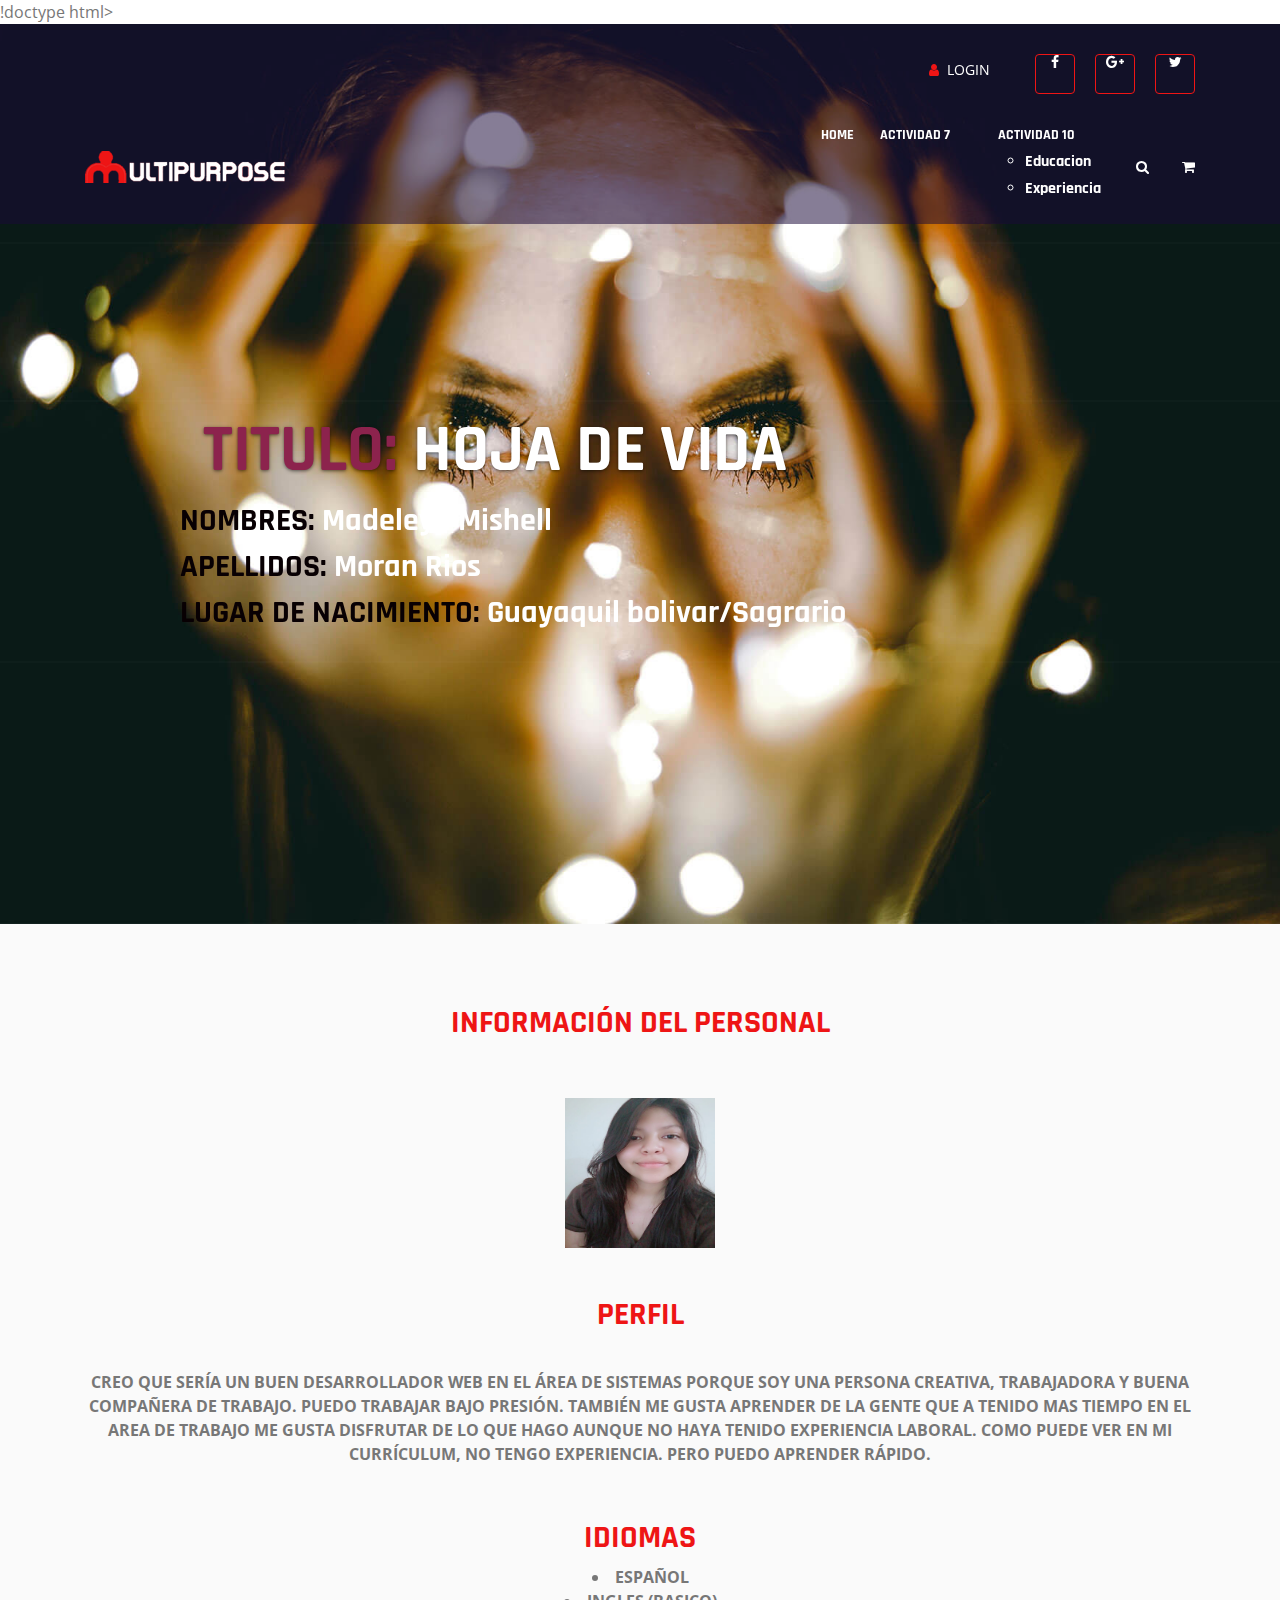
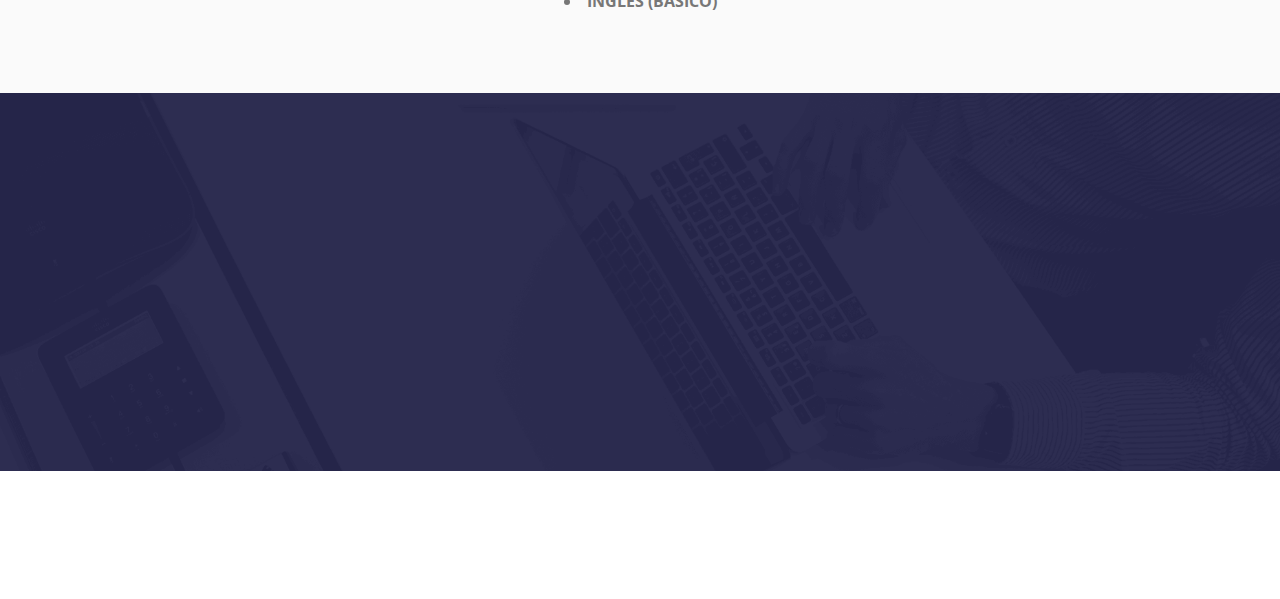
<file: Actividad10.html>
!doctype html>
<html lang="en" >

<head>
    <!--
    /   Multipurpose: Free Template by FreeHTML5.co
    /   Author: https://freehtml5.co
    /   Facebook: https://facebook.com/fh5co
    /   Twitter: https://twitter.com/fh5co
    -->
    <meta charset="UTF-8">
    <meta name="viewport" content="width=device-width, initial-scale=1">
    <meta http-equiv="X-UA-Compatible" content="IE=edge">
    <!-- Document title -->
    <title>Multipurpose</title>
    <!-- Stylesheets & Fonts -->
    <!-- Google Fonts -->
    <link href="https://fonts.googleapis.com/css?family=Open+Sans:400,400i,700,700i%7CRajdhani:400,600,700"
        rel="stylesheet">
    <!-- Plugins Stylesheets -->
    <link rel="stylesheet" href="assets/css/loader/loaders.css">
    <link rel="stylesheet" href="assets/css/font-awesome/font-awesome.css">
    <link rel="stylesheet" href="assets/css/bootstrap.css">
    <link rel="stylesheet" href="assets/css/aos/aos.css">
    <link rel="stylesheet" href="assets/css/swiper/swiper.css">
    <link rel="stylesheet" href="assets/css/lightgallery.min.css">
    <!-- Template Stylesheet -->
    <link rel="stylesheet" href="assets/css/style.css">
    <!-- Responsive Stylesheet -->
    <link rel="stylesheet" href="assets/css/responsive.css">
</head>

<body>
    <!-- Loader Start -->
    
    <!-- Loader End -->
    <!-- Header Start -->
    <header class="position-absolute w-100">
        <div class="container">
            <div class="top-header d-none d-sm-flex justify-content-between align-items-center">
                <div class="contact">
                    
                </div>
                <nav class="d-flex aic">
                    <a href="#" class="login"><i class="fa fa-user" aria-hidden="true"></i>Login</a>
                    <ul class="nav social d-none d-md-flex">
                        <li><a href="https://www.facebook.com/fh5co" target="_blank"><i class="fa fa-facebook"></i></a></li>
                        <li><a href="#"><i class="fa fa-google-plus"></i></a></li>
                        <li><a href="#"><i class="fa fa-twitter"></i></a></li>
                    </ul>
                </nav>
            </div>
            <nav class="navbar navbar-expand-md navbar-light">
                <a class="navbar-brand" href="index.html"><img src="assets/images/logo.png" alt="Multipurpose"></a>
                <div class="group d-flex align-items-center">
                    <button class="navbar-toggler" type="button" data-toggle="collapse"
                        data-target="#navbarSupportedContent" aria-controls="navbarSupportedContent"
                        aria-expanded="false" aria-label="Toggle navigation"><span
                            class="navbar-toggler-icon"></span></button>
                    <a class="login-icon d-sm-none" href="#"><i class="fa fa-user"></i></a>
                    <a class="cart" href="#"><i class="fa fa-shopping-cart"></i></a>
                </div>
                <a class="search-icon d-none d-md-block" href="#"><i class="fa fa-search"></i></a>
                <div class="collapse navbar-collapse justify-content-end" id="navbarSupportedContent">
                    <ul class="navbar-nav">
                        <h1><li ><a class="nav-link" href="index.html">HOME</a></li></h1>

                       <h1> <li class="nav-item"><a class="nav-link" href="index #Actividad7">ACTIVIDAD 7</a></li>
                    
                       <h1> <li class="nav-item"><a class="nav-link" href="index.html">ACTIVIDAD 10</a>
                        <ul>
                          <h6><li><a href="Educacion.html">Educacion</a></li></h6> 
                            <h6><li><a href="Experiencia.html">Experiencia</a></li></h6>
                        </ul></li>

                        

                      
                    </ul>

                    <form class="bg-white search-form" method="get" id="searchform">
                        <div class="input-group">
                            <input class="field form-control" id="s" name="s" type="text" placeholder="Search">
                            <span class="input-group-btn">
                                <input class="submit btn btn-primary" id="searchsubmit" name="submit" type="submit"
                                    value="Search">
                            </span>
                        </div>
                    </form>
                </div>
            </nav>
        </div>
    </header>
    <!-- Header End -->
    <!-- Hero Start -->
    
    <!-- Header End -->
    <!-- Hero Start -->
    <section class="hero">

        <div class="container">
            <div class="row">
                <div class="col-12 offset-md-1 col-md-11">
                    <div class="swiper-container hero-slider">
                        <div class="swiper-wrapper">

                            <div class="swiper-slide slide-content d-flex align-items-center">


                                <div class="single-slide">

                                     
                                        <h1><font color="8c234d">TITULO: </font>Hoja de  vida</h1>
               <h2><font color="080003">NOMBRES: </font>Madeleyn Mishell </h2>
                <h2><font color="080003">APELLIDOS: </font>Moran Rios</h2>
                 <h2><font color="080003">LUGAR DE NACIMIENTO:</font> Guayaquil bolivar/Sagrario</h2></center>
            


            
                        
                         </div>
                        </div>
                        </div>
                    </div>
                </div>
            </div>
        </div>
    </section>
                       <section class="featured">
        <div class="container">
           
                   
        
           <section>      
           
    
    <div>
        <div class="title text-center">
              <h2 class="title-primary">INFORMACIÓN DEL PERSONAL</h2><br><br>

              <img src="assets/images/foto.jpeg"  width="150" height="150" alt="Testimonial 1"><br><br><br>

                                        

         <h2 class="title-primary">PERFIL</h2>
          <p>Creo que sería un buen desarrollador web en el área de sistemas porque soy una persona creativa, trabajadora y buena compañera de trabajo. Puedo trabajar bajo presión. También me gusta aprender de la gente que a tenido mas tiempo en el area de trabajo me gusta disfrutar de lo que hago aunque no haya tenido experiencia laboral. Como puede ver en mi currículum, no tengo experiencia. Pero puedo aprender rápido.</p></div> 

          <divdiv class="title text-center">

           <h2 class="title-primary">IDIOMAS</h2>
           <li>Español</li>
           <li>Ingles (Basico)</li>
           </div>
                
    </section>

      <section class="testimonial-and-clients">
        <div class="container">     
                                
                    </div>
                   
                </div>
            </div>
        </div>
    </section>

    <div>

    
           
        <!-- Widgets Start -->
        
    <footer>


         
                           
                 
                        <div class="single-widget subscribe-widget" data-aos="fade-up" data-aos-delay="800">
                            <h2 class="title-primary">PIE DE  PAGINA</h2>
                           
                <div class="row">
                    <div class="col-md-6 col-xl-3">
                        <div class="single-widget contact-widget" data-aos="fade-up" data-aos-delay="0">
                            <h6 class="widget-tiltle">&nbsp;</h6>
                           
                            <div class="media">
                                <i class="fa fa-map-marker"></i>
                                <div class="media-body ml-3">
                                    <h6>Direccion</h6>
                                    Cdla Maldonado Mz5 SL69<br>
                                  
                                </div>
                            </div>
                            <div class="media">
                                <i class="fa fa-envelope-o"></i>
                                <div class="media-body ml-3">
                                    <h6>Correo</h6>
                                    <a href="mailto:support@steelthemes.com">mishell.moran10@gmail.com</a>
                                </div>
                            </div>
                            <div class="media">
                                <i class="fa fa-phone"></i>
                                <div class="media-body ml-3">
                                    <h6>Telefono</h6>
                                    <a href="tel:+610791803458"> + 0990646658</a>
                                </div>
                            </div>
    </div>
                            
                            <ul class="nav social-nav">
                                <li><a href="https://www.facebook.com/fh5co" target="_blank"><i class="fa fa-facebook"></i></a></li>
                                <li><a href="#"><i class="fa fa-google-plus"></i></a></li>
                                <li><a href="#"><i class="fa fa-twitter"></i></a></li>
                                <li><a href="#"><i class="fa fa-google-plus"></i></a></li>
                                <li><a href="#"><i class="fa fa-linkedin"></i></a></li>
                            </ul>
                        </div>
                    </div>
                </div>
            </div>
        </div>
        <!-- Widgets End -->
        <!-- Foot Note Start -->
      
        <!-- Foot Note End -->
    </footer>
    <!-- Footer Endt -->
    <!--jQuery-->
    <script src="assets/js/jquery-3.3.1.js"></script>
    <!--Plugins-->
    <script src="assets/js/bootstrap.bundle.js"></script>
    <script src="assets/js/loaders.css.js"></script>
    <script src="assets/js/aos.js"></script>
    <script src="assets/js/swiper.min.js"></script>
    <script src="assets/js/lightgallery-all.min.js"></script>
    <!--Template Script-->
    <script src="assets/js/main.js"></script>
</file>
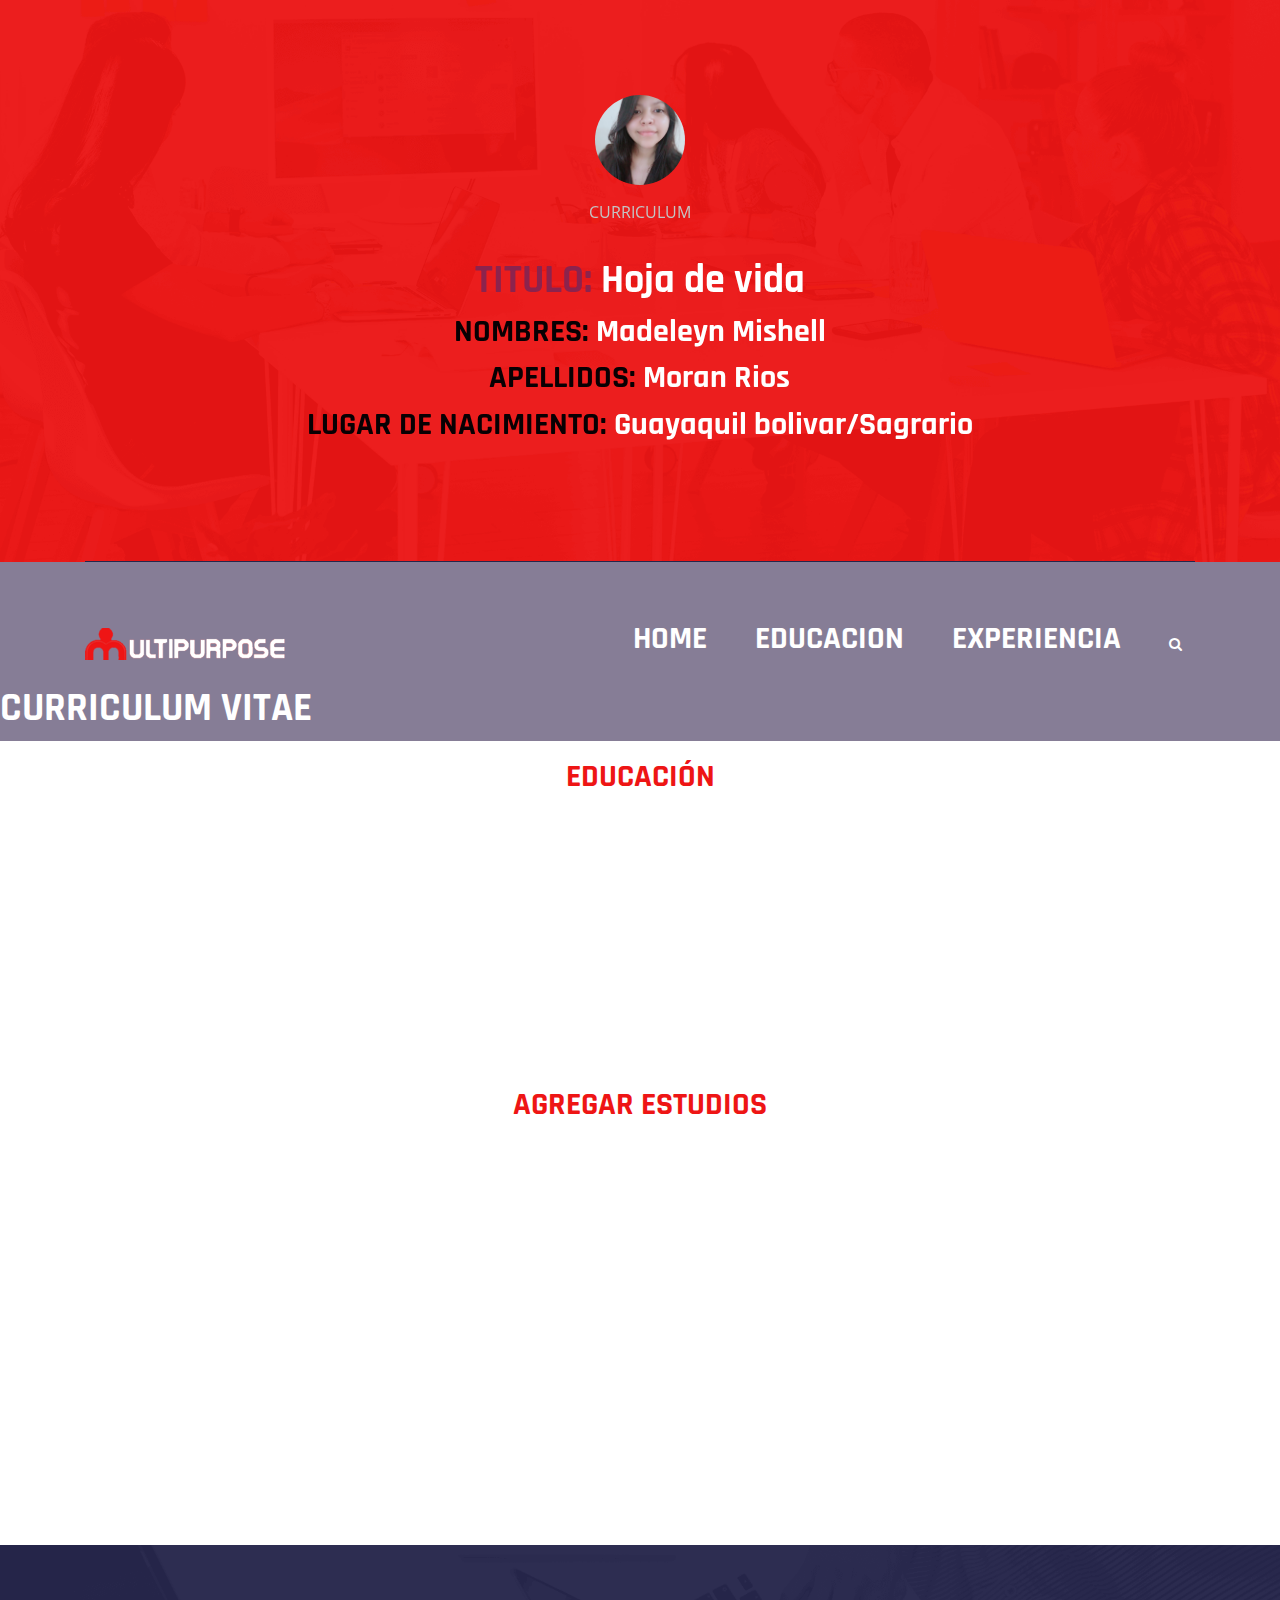
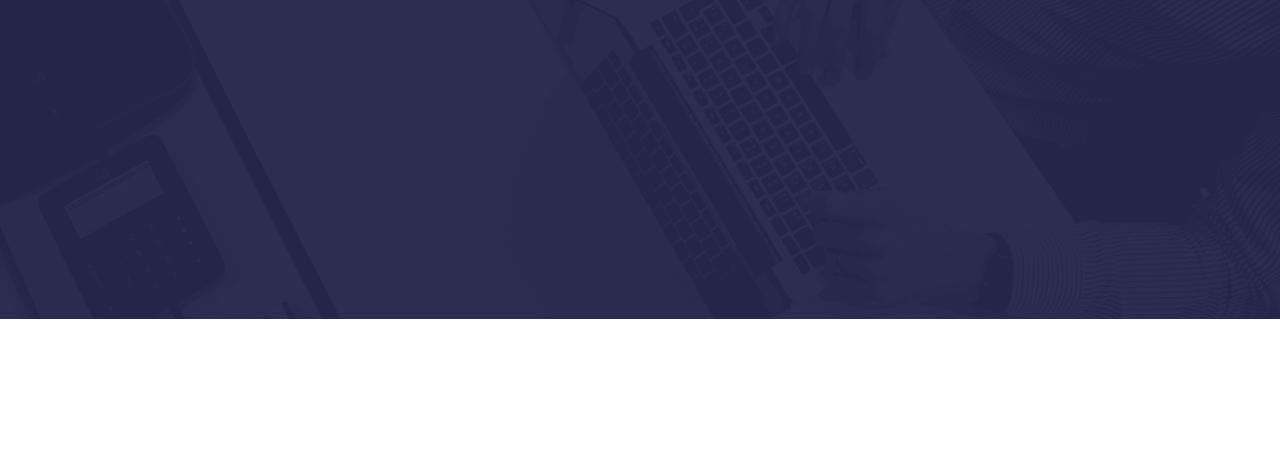
<file: Educacion.html>
<!doctype html>
<html lang="en">

<head>
    <!--
    /   Multipurpose: Free Template by FreeHTML5.co
    /   Author: https://freehtml5.co
    /   Facebook: https://facebook.com/fh5co
    /   Twitter: https://twitter.com/fh5co
    -->
    <meta charset="UTF-8">
    <meta name="viewport" content="width=device-width, initial-scale=1">
    <meta http-equiv="X-UA-Compatible" content="IE=edge">
    <!-- Document title -->
    <title>Multipurpose</title>
    <!-- Stylesheets & Fonts -->
    <!-- Google Fonts -->
    <link href="https://fonts.googleapis.com/css?family=Open+Sans:400,400i,700,700i%7CRajdhani:400,600,700"
        rel="stylesheet">
    <!-- Plugins Stylesheets -->
    <link rel="stylesheet" href="assets/css/loader/loaders.css">
    <link rel="stylesheet" href="assets/css/font-awesome/font-awesome.css">
    <link rel="stylesheet" href="assets/css/bootstrap.css">
    <link rel="stylesheet" href="assets/css/aos/aos.css">
    <link rel="stylesheet" href="assets/css/swiper/swiper.css">
    <link rel="stylesheet" href="assets/css/lightgallery.min.css">
    <!-- Template Stylesheet -->
    <link rel="stylesheet" href="assets/css/style.css">
    <!-- Responsive Stylesheet -->
    <link rel="stylesheet" href="assets/css/responsive.css">
</head>

<body>
    <!-- Loader Start -->
    <div class="css-loader">
        <div class="loader-inner line-scale d-flex align-items-center justify-content-center"></div>
    </div>
    <!-- Loader End -->
    
    </header>
    <!-- Header End -->
    <!-- Hero Start -->
   
    <!-- Pricing End -->
    <!-- Testimonial and Clients Start -->
    <section class="testimonial-and-clients">
        <div class="container">
            <div class="testimonials">
                <div class="swiper-container test-slider">
                    <div class="swiper-wrapper">
                        <div class="swiper-slide text-center">
                            <div class="row">
                                <div class="offset-lg-1 col-lg-10">
                                    <div class="test-img" data-aos="fade-up" data-aos-delay="0" data-aos-offset="0"><img src="assets/images/foto.jpeg" alt="Testimonial 1"></div>
                                    <h5 data-aos="fade-up" data-aos-delay="200" data-aos-duration="600"
                                        data-aos-offset="0"></h5>
                                    <span data-aos="fade-up" data-aos-delay="400" data-aos-duration="600"
                                        data-aos-offset="0">CURRICULUM</span>
                                    <p data-aos="fade-up" data-aos-delay="600" data-aos-duration="600"
                                        data-aos-offset="0"><h1><font color="8c234d">TITULO: </font>Hoja de  vida</h1>
               <h2><font color="080003">NOMBRES: </font>Madeleyn Mishell </h2>
                <h2><font color="080003">APELLIDOS: </font>Moran Rios</h2>
                 <h2><font color="080003">LUGAR DE NACIMIENTO:</font> Guayaquil bolivar/Sagrario</h2></center>
            
                                </div>
                            </div>
                        </div>
                        
            
    </section>
    <!-- Testimonial and Clients End -->
    <!-- Call To Action 2 Start -->
    <header class="position-absolute w-100">
        <div class="container">
            <div class="top-header d-none d-sm-flex justify-content-between align-items-center">
                <div class="contact">
                   
                </div>
                <nav class="d-flex aic">
                    
                </nav>
            </div>
            <nav class="navbar navbar-expand-md navbar-light">
                <a class="navbar-brand" href="index.html"><img src="assets/images/logo.png" alt="Multipurpose"></a>
                <div class="group d-flex align-items-center">
                    <button class="navbar-toggler" type="button" data-toggle="collapse"
                        data-target="#navbarSupportedContent" aria-controls="navbarSupportedContent"
                        aria-expanded="false" aria-label="Toggle navigation"><span
                            class="navbar-toggler-icon"></span></button>
                   
                </div>
                <a class="search-icon d-none d-md-block" href="#"><i class="fa fa-search"></i></a>
                <div class="collapse navbar-collapse justify-content-end" id="navbarSupportedContent">
                    <ul class="navbar-nav">
                       <li class="nav-item"><a class="nav-link" href="index.html">  <h2>Home</h2></a></li>
                        <li class="nav-item"><a class="nav-link" href="Educacion.html">  <h2>EDUCACION</h2></a></li>
                        <li class="nav-item"><a class="nav-link" href="Experiencia.html"> <h2>EXPERIENCIA</h2></a></li>
                       
                    </ul>
                        
                        </div>
                    
                </div>
            </nav>
        </div>

        <div>  <h1>CURRICULUM VITAE</h1></div>
        
    </header>
    <!-- Call To Action 2 End -->
    <!-- Footer Start -->
                                   <!-- Pricing Start -->
    <section class="pricing-table">
        <div class="container">
            <div class="title text-center"><br><br><br><br>
                <h2 class="title-primary">EDUCACIÓN</h2>
               
            </div>

            
                    <div class="single-pricing text-center" data-aos="fade-up" data-aos-delay="0"
                        data-aos-duration="600">
      
      <table border="2px" width="100%">
            <thead>
                <tr>
                    <th>AÑO</th><th>INSTITUCION</th><th>LUGAR</th><th>¿CULMINO?</th>
                </tr>
            </thead>

            <tr>
                <td>2010</td><td>Pedro Menendez Navarro</td><td>Duran</td><td>Si</td>
            </tr>
            <tr>
                <td>2014</td><td>Colegio Bachillerato Duran</td><td>Duran</td><td>Si</td>
            </tr>
            <tr>
                <td>2016</td><td>Universidad Agraria del ecuador</td><td>Guayaquil</td><td>Estoy en proceso</td>
            </tr>
            
        </table>
    <svg viewBox="0 0 170 193">
                            <path fill-rule="evenodd" fill="rgb(238, 21, 21)"
                                d="M39.000,31.999 C39.000,31.999 -21.000,86.500 9.000,121.999 C39.000,157.500 91.000,128.500 104.000,160.999 C117.000,193.500 141.000,201.000 150.000,183.000 C159.000,165.000 172.000,99.000 167.000,87.000 C162.000,75.000 170.000,63.000 152.000,45.000 C134.000,27.000 128.000,15.999 116.000,11.000 C104.000,6.000 89.000,-0.001 89.000,-0.001 L39.000,31.999 Z" />
                        </svg>
                    </div>
                </div>
            </section>

 
        <div class="container">
            <div class="title text-center">
                <h2 class="title-primary">AGREGAR ESTUDIOS</h2>
            
            </div>
            <div class="row no-gutters">
                <div class="col-md-4">
                    <div class="single-pricing text-center" data-aos="fade-up" data-aos-delay="0"
                        data-aos-duration="600">
                        <span></span>
                       
                        <h2> <label for="">AÑO</label></h2><br><br><br><br><br>
                        
                            <select class="" name="AÑO">
                                <option>2010</option>
                                  <option>2011</option>
                                    <option>2012</option>
                                      <option>2013</option>
                                        <option>2014</option>
                                          <option>2015</option>
                                            <option>2016</option>
                            </select>
                       
                        <svg viewBox="0 0 170 193">
                            <path fill-rule="evenodd" fill="rgb(238, 21, 21)"
                                d="M39.000,31.999 C39.000,31.999 -21.000,86.500 9.000,121.999 C39.000,157.500 91.000,128.500 104.000,160.999 C117.000,193.500 141.000,201.000 150.000,183.000 C159.000,165.000 172.000,99.000 167.000,87.000 C162.000,75.000 170.000,63.000 152.000,45.000 C134.000,27.000 128.000,15.999 116.000,11.000 C104.000,6.000 89.000,-0.001 89.000,-0.001 L39.000,31.999 Z" />
                        </svg>
                    </div>
                </div>
                           
                   <div class="col-md-4">
                    <div class="single-pricing text-center" data-aos="fade-up" data-aos-delay="300"
                        data-aos-duration="600">
                       
                        <h2>INSTITUCIÓN</h2><br><br><br><br><br><br>
                         <span class="pos_rel fl field-validation-valid" data-valmsg-for="AccessModel.Name" data-valmsg-replace="true"></span>
                <input class="cm-12" data-val="true" data-val-requiredliteral="Obligatorio" id="AccessModel_Name" name="AccessModel.Name" placeholder="Institucion*" tabindex="1" type="text" value="" aria-invalid="false" aria-describedby="AccessModel_Name-error">

                        
                        <svg viewBox="0 0 170 193">
                            <path fill-rule="evenodd" fill="rgb(238, 21, 21)"
                                d="M39.000,31.999 C39.000,31.999 -21.000,86.500 9.000,121.999 C39.000,157.500 91.000,128.500 104.000,160.999 C117.000,193.500 141.000,201.000 150.000,183.000 C159.000,165.000 172.000,99.000 167.000,87.000 C162.000,75.000 170.000,63.000 152.000,45.000 C134.000,27.000 128.000,15.999 116.000,11.000 C104.000,6.000 89.000,-0.001 89.000,-0.001 L39.000,31.999 Z" />
                        </svg>
                    </div>
                </div>

                      <div class="col-md-4">
                    <div class="single-pricing text-center" data-aos="fade-up" data-aos-delay="300"
                        data-aos-duration="600">
                        <span></span>
                        <h2>LUGAR</h2>
                        <textarea name="texto1"> </textarea>
                    
                
              <form action="" method="post">
                        <p>20</p>
                        <a href="#" class="btn btn-primary">Enviar</a>
                        <svg viewBox="0 0 170 193">
                            <path fill-rule="evenodd" fill="rgb(238, 21, 21)"
                                d="M39.000,31.999 C39.000,31.999 -21.000,86.500 9.000,121.999 C39.000,157.500 91.000,128.500 104.000,160.999 C117.000,193.500 141.000,201.000 150.000,183.000 C159.000,165.000 172.000,99.000 167.000,87.000 C162.000,75.000 170.000,63.000 152.000,45.000 C134.000,27.000 128.000,15.999 116.000,11.000 C104.000,6.000 89.000,-0.001 89.000,-0.001 L39.000,31.999 Z" />
                        </svg>
                </div>
                </div>
                      
     </section>


 <!-- Pricing End -->
    <!-- Testimonial and Clients Start -->
    <section class="testimonial-and-clients">
        <div class="container">     
                                
                    </div>
                   
                </div>
            </div>
        </div>
    </section>

    <div>

        
        <br><br><br><br><br> <h2><font color="3080C1"></font></h2>
           
        <!-- Widgets Start -->
        
    <footer>


         
                           
                 
                        <div class="single-widget subscribe-widget" data-aos="fade-up" data-aos-delay="800">
                            <h2 class="title-primary">PIE DE  PAGINA</h2>
                           
                <div class="row">
                    <div class="col-md-6 col-xl-3">
                        <div class="single-widget contact-widget" data-aos="fade-up" data-aos-delay="0">
                            <h6 class="widget-tiltle">&nbsp;</h6>
                           
                            <div class="media">
                                <i class="fa fa-map-marker"></i>
                                <div class="media-body ml-3">
                                    <h6>Direccion</h6>
                                    Cdla Maldonado Mz5 SL69<br>
                                  
                                </div>
                            </div>
                            <div class="media">
                                <i class="fa fa-envelope-o"></i>
                                <div class="media-body ml-3">
                                    <h6>Correo</h6>
                                    <a href="mailto:support@steelthemes.com">mishell.moran10@gmail.com</a>
                                </div>
                            </div>
                            <div class="media">
                                <i class="fa fa-phone"></i>
                                <div class="media-body ml-3">
                                    <h6>Telefono</h6>
                                    <a href="tel:+610791803458"> + 0990646658</a>
                                </div>
                            </div>
    </div>
                            
                            <ul class="nav social-nav">
                                <li><a href="https://www.facebook.com/fh5co" target="_blank"><i class="fa fa-facebook"></i></a></li>
                                <li><a href="#"><i class="fa fa-google-plus"></i></a></li>
                                <li><a href="#"><i class="fa fa-twitter"></i></a></li>
                                <li><a href="#"><i class="fa fa-google-plus"></i></a></li>
                                <li><a href="#"><i class="fa fa-linkedin"></i></a></li>
                            </ul>
                        </div>
                    </div>
                </div>
            </div>
        </div>
        <!-- Widgets End -->
        <!-- Foot Note Start -->
      
        <!-- Foot Note End -->
    </footer>
    <!-- Footer Endt -->
    <!--jQuery-->
    <script src="assets/js/jquery-3.3.1.js"></script>
    <!--Plugins-->
    <script src="assets/js/bootstrap.bundle.js"></script>
    <script src="assets/js/loaders.css.js"></script>
    <script src="assets/js/aos.js"></script>
    <script src="assets/js/swiper.min.js"></script>
    <script src="assets/js/lightgallery-all.min.js"></script>
    <!--Template Script-->
    <script src="assets/js/main.js"></script>

</body>

</html>
</file>
<file: assets/css/loader/loaders.css>
/**
 * Copyright (c) 2016 Connor Atherton
 *
 * All animations must live in their own file
 * in the animations directory and be included
 * here.
 *
 */
/**
 * Styles shared by multiple animations
 */
/**
 * Dots
 */
@-webkit-keyframes scale {
  0% {
    -webkit-transform: scale(1);
            transform: scale(1);
    opacity: 1;
  }
  45% {
    -webkit-transform: scale(0.1);
            transform: scale(0.1);
    opacity: 0.7;
  }
  80% {
    -webkit-transform: scale(1);
            transform: scale(1);
    opacity: 1;
  }
}
@keyframes scale {
  0% {
    -webkit-transform: scale(1);
            transform: scale(1);
    opacity: 1;
  }
  45% {
    -webkit-transform: scale(0.1);
            transform: scale(0.1);
    opacity: 0.7;
  }
  80% {
    -webkit-transform: scale(1);
            transform: scale(1);
    opacity: 1;
  }
}

.ball-pulse > div:nth-child(1) {
  -webkit-animation: scale 0.75s -0.24s infinite cubic-bezier(0.2, 0.68, 0.18, 1.08);
          animation: scale 0.75s -0.24s infinite cubic-bezier(0.2, 0.68, 0.18, 1.08);
}

.ball-pulse > div:nth-child(2) {
  -webkit-animation: scale 0.75s -0.12s infinite cubic-bezier(0.2, 0.68, 0.18, 1.08);
          animation: scale 0.75s -0.12s infinite cubic-bezier(0.2, 0.68, 0.18, 1.08);
}

.ball-pulse > div:nth-child(3) {
  -webkit-animation: scale 0.75s 0s infinite cubic-bezier(0.2, 0.68, 0.18, 1.08);
          animation: scale 0.75s 0s infinite cubic-bezier(0.2, 0.68, 0.18, 1.08);
}

.ball-pulse > div {
  background-color: #fff;
  width: 15px;
  height: 15px;
  border-radius: 100%;
  margin: 2px;
  -webkit-animation-fill-mode: both;
          animation-fill-mode: both;
  display: inline-block;
}

@-webkit-keyframes ball-pulse-sync {
  33% {
    -webkit-transform: translateY(10px);
            transform: translateY(10px);
  }
  66% {
    -webkit-transform: translateY(-10px);
            transform: translateY(-10px);
  }
  100% {
    -webkit-transform: translateY(0);
            transform: translateY(0);
  }
}

@keyframes ball-pulse-sync {
  33% {
    -webkit-transform: translateY(10px);
            transform: translateY(10px);
  }
  66% {
    -webkit-transform: translateY(-10px);
            transform: translateY(-10px);
  }
  100% {
    -webkit-transform: translateY(0);
            transform: translateY(0);
  }
}

.ball-pulse-sync > div:nth-child(1) {
  -webkit-animation: ball-pulse-sync 0.6s -0.14s infinite ease-in-out;
          animation: ball-pulse-sync 0.6s -0.14s infinite ease-in-out;
}

.ball-pulse-sync > div:nth-child(2) {
  -webkit-animation: ball-pulse-sync 0.6s -0.07s infinite ease-in-out;
          animation: ball-pulse-sync 0.6s -0.07s infinite ease-in-out;
}

.ball-pulse-sync > div:nth-child(3) {
  -webkit-animation: ball-pulse-sync 0.6s 0s infinite ease-in-out;
          animation: ball-pulse-sync 0.6s 0s infinite ease-in-out;
}

.ball-pulse-sync > div {
  background-color: #fff;
  width: 15px;
  height: 15px;
  border-radius: 100%;
  margin: 2px;
  -webkit-animation-fill-mode: both;
          animation-fill-mode: both;
  display: inline-block;
}

@-webkit-keyframes ball-scale {
  0% {
    -webkit-transform: scale(0);
            transform: scale(0);
  }
  100% {
    -webkit-transform: scale(1);
            transform: scale(1);
    opacity: 0;
  }
}

@keyframes ball-scale {
  0% {
    -webkit-transform: scale(0);
            transform: scale(0);
  }
  100% {
    -webkit-transform: scale(1);
            transform: scale(1);
    opacity: 0;
  }
}

.ball-scale > div {
  background-color: #fff;
  width: 15px;
  height: 15px;
  border-radius: 100%;
  margin: 2px;
  -webkit-animation-fill-mode: both;
          animation-fill-mode: both;
  display: inline-block;
  height: 60px;
  width: 60px;
  -webkit-animation: ball-scale 1s 0s ease-in-out infinite;
          animation: ball-scale 1s 0s ease-in-out infinite;
}

@keyframes ball-scale {
  0% {
    -webkit-transform: scale(0);
            transform: scale(0);
  }
  100% {
    -webkit-transform: scale(1);
            transform: scale(1);
    opacity: 0;
  }
}

.ball-scale > div {
  background-color: #fff;
  width: 15px;
  height: 15px;
  border-radius: 100%;
  margin: 2px;
  -webkit-animation-fill-mode: both;
          animation-fill-mode: both;
  display: inline-block;
  height: 60px;
  width: 60px;
  -webkit-animation: ball-scale 1s 0s ease-in-out infinite;
          animation: ball-scale 1s 0s ease-in-out infinite;
}

.ball-scale-random {
  width: 37px;
  height: 40px;
}

.ball-scale-random > div {
  background-color: #fff;
  width: 15px;
  height: 15px;
  border-radius: 100%;
  margin: 2px;
  -webkit-animation-fill-mode: both;
          animation-fill-mode: both;
  position: absolute;
  display: inline-block;
  height: 30px;
  width: 30px;
  -webkit-animation: ball-scale 1s 0s ease-in-out infinite;
          animation: ball-scale 1s 0s ease-in-out infinite;
}

.ball-scale-random > div:nth-child(1) {
  margin-left: -7px;
  -webkit-animation: ball-scale 1s 0.2s ease-in-out infinite;
          animation: ball-scale 1s 0.2s ease-in-out infinite;
}

.ball-scale-random > div:nth-child(3) {
  margin-left: -2px;
  margin-top: 9px;
  -webkit-animation: ball-scale 1s 0.5s ease-in-out infinite;
          animation: ball-scale 1s 0.5s ease-in-out infinite;
}

@-webkit-keyframes rotate {
  0% {
    -webkit-transform: rotate(0deg);
            transform: rotate(0deg);
  }
  50% {
    -webkit-transform: rotate(180deg);
            transform: rotate(180deg);
  }
  100% {
    -webkit-transform: rotate(360deg);
            transform: rotate(360deg);
  }
}

@keyframes rotate {
  0% {
    -webkit-transform: rotate(0deg);
            transform: rotate(0deg);
  }
  50% {
    -webkit-transform: rotate(180deg);
            transform: rotate(180deg);
  }
  100% {
    -webkit-transform: rotate(360deg);
            transform: rotate(360deg);
  }
}

.ball-rotate {
  position: relative;
}

.ball-rotate > div {
  background-color: #fff;
  width: 15px;
  height: 15px;
  border-radius: 100%;
  margin: 2px;
  -webkit-animation-fill-mode: both;
          animation-fill-mode: both;
  position: relative;
}

.ball-rotate > div:first-child {
  -webkit-animation: rotate 1s 0s cubic-bezier(0.7, -0.13, 0.22, 0.86) infinite;
          animation: rotate 1s 0s cubic-bezier(0.7, -0.13, 0.22, 0.86) infinite;
}

.ball-rotate > div:before, .ball-rotate > div:after {
  background-color: #fff;
  width: 15px;
  height: 15px;
  border-radius: 100%;
  margin: 2px;
  content: "";
  position: absolute;
  opacity: 0.8;
}

.ball-rotate > div:before {
  top: 0px;
  left: -28px;
}

.ball-rotate > div:after {
  top: 0px;
  left: 25px;
}

@keyframes rotate {
  0% {
    -webkit-transform: rotate(0deg);
            transform: rotate(0deg);
  }
  50% {
    -webkit-transform: rotate(180deg);
            transform: rotate(180deg);
  }
  100% {
    -webkit-transform: rotate(360deg);
            transform: rotate(360deg);
  }
}

.ball-clip-rotate > div {
  background-color: #fff;
  width: 15px;
  height: 15px;
  border-radius: 100%;
  margin: 2px;
  -webkit-animation-fill-mode: both;
          animation-fill-mode: both;
  border: 2px solid #fff;
  border-bottom-color: transparent;
  height: 26px;
  width: 26px;
  background: transparent !important;
  display: inline-block;
  -webkit-animation: rotate 0.75s 0s linear infinite;
          animation: rotate 0.75s 0s linear infinite;
}

@keyframes rotate {
  0% {
    -webkit-transform: rotate(0deg) scale(1);
            transform: rotate(0deg) scale(1);
  }
  50% {
    -webkit-transform: rotate(180deg) scale(0.6);
            transform: rotate(180deg) scale(0.6);
  }
  100% {
    -webkit-transform: rotate(360deg) scale(1);
            transform: rotate(360deg) scale(1);
  }
}

@keyframes scale {
  30% {
    -webkit-transform: scale(0.3);
            transform: scale(0.3);
  }
  100% {
    -webkit-transform: scale(1);
            transform: scale(1);
  }
}

.ball-clip-rotate-pulse {
  position: relative;
  -webkit-transform: translateY(-15px);
          transform: translateY(-15px);
}

.ball-clip-rotate-pulse > div {
  -webkit-animation-fill-mode: both;
          animation-fill-mode: both;
  position: absolute;
  top: 0px;
  left: 0px;
  border-radius: 100%;
}

.ball-clip-rotate-pulse > div:first-child {
  background: #fff;
  height: 16px;
  width: 16px;
  top: 7px;
  left: -7px;
  -webkit-animation: scale 1s 0s cubic-bezier(0.09, 0.57, 0.49, 0.9) infinite;
          animation: scale 1s 0s cubic-bezier(0.09, 0.57, 0.49, 0.9) infinite;
}

.ball-clip-rotate-pulse > div:last-child {
  position: absolute;
  border: 2px solid #fff;
  width: 30px;
  height: 30px;
  left: -16px;
  top: -2px;
  background: transparent;
  border: 2px solid;
  border-color: #fff transparent #fff transparent;
  -webkit-animation: rotate 1s 0s cubic-bezier(0.09, 0.57, 0.49, 0.9) infinite;
          animation: rotate 1s 0s cubic-bezier(0.09, 0.57, 0.49, 0.9) infinite;
  -webkit-animation-duration: 1s;
          animation-duration: 1s;
}

@keyframes rotate {
  0% {
    -webkit-transform: rotate(0deg) scale(1);
            transform: rotate(0deg) scale(1);
  }
  50% {
    -webkit-transform: rotate(180deg) scale(0.6);
            transform: rotate(180deg) scale(0.6);
  }
  100% {
    -webkit-transform: rotate(360deg) scale(1);
            transform: rotate(360deg) scale(1);
  }
}

.ball-clip-rotate-multiple {
  position: relative;
}

.ball-clip-rotate-multiple > div {
  -webkit-animation-fill-mode: both;
          animation-fill-mode: both;
  position: absolute;
  left: -20px;
  top: -20px;
  border: 2px solid #fff;
  border-bottom-color: transparent;
  border-top-color: transparent;
  border-radius: 100%;
  height: 35px;
  width: 35px;
  -webkit-animation: rotate 1s 0s ease-in-out infinite;
          animation: rotate 1s 0s ease-in-out infinite;
}

.ball-clip-rotate-multiple > div:last-child {
  display: inline-block;
  top: -10px;
  left: -10px;
  width: 15px;
  height: 15px;
  -webkit-animation-duration: 0.5s;
          animation-duration: 0.5s;
  border-color: #fff transparent #fff transparent;
  animation-direction: reverse;
}

@-webkit-keyframes ball-scale-ripple {
  0% {
    -webkit-transform: scale(0.1);
            transform: scale(0.1);
    opacity: 1;
  }
  70% {
    -webkit-transform: scale(1);
            transform: scale(1);
    opacity: 0.7;
  }
  100% {
    opacity: 0.0;
  }
}

@keyframes ball-scale-ripple {
  0% {
    -webkit-transform: scale(0.1);
            transform: scale(0.1);
    opacity: 1;
  }
  70% {
    -webkit-transform: scale(1);
            transform: scale(1);
    opacity: 0.7;
  }
  100% {
    opacity: 0.0;
  }
}

.ball-scale-ripple > div {
  -webkit-animation-fill-mode: both;
          animation-fill-mode: both;
  height: 50px;
  width: 50px;
  border-radius: 100%;
  border: 2px solid #fff;
  -webkit-animation: ball-scale-ripple 1s 0s infinite cubic-bezier(0.21, 0.53, 0.56, 0.8);
          animation: ball-scale-ripple 1s 0s infinite cubic-bezier(0.21, 0.53, 0.56, 0.8);
}

@-webkit-keyframes ball-scale-ripple-multiple {
  0% {
    -webkit-transform: scale(0.1);
            transform: scale(0.1);
    opacity: 1;
  }
  70% {
    -webkit-transform: scale(1);
            transform: scale(1);
    opacity: 0.7;
  }
  100% {
    opacity: 0.0;
  }
}

@keyframes ball-scale-ripple-multiple {
  0% {
    -webkit-transform: scale(0.1);
            transform: scale(0.1);
    opacity: 1;
  }
  70% {
    -webkit-transform: scale(1);
            transform: scale(1);
    opacity: 0.7;
  }
  100% {
    opacity: 0.0;
  }
}

.ball-scale-ripple-multiple {
  position: relative;
  -webkit-transform: translateY(-25px);
          transform: translateY(-25px);
}

.ball-scale-ripple-multiple > div:nth-child(0) {
  -webkit-animation-delay: -0.8s;
          animation-delay: -0.8s;
}

.ball-scale-ripple-multiple > div:nth-child(1) {
  -webkit-animation-delay: -0.6s;
          animation-delay: -0.6s;
}

.ball-scale-ripple-multiple > div:nth-child(2) {
  -webkit-animation-delay: -0.4s;
          animation-delay: -0.4s;
}

.ball-scale-ripple-multiple > div:nth-child(3) {
  -webkit-animation-delay: -0.2s;
          animation-delay: -0.2s;
}

.ball-scale-ripple-multiple > div {
  -webkit-animation-fill-mode: both;
          animation-fill-mode: both;
  position: absolute;
  top: -2px;
  left: -26px;
  width: 50px;
  height: 50px;
  border-radius: 100%;
  border: 2px solid #fff;
  -webkit-animation: ball-scale-ripple-multiple 1.25s 0s infinite cubic-bezier(0.21, 0.53, 0.56, 0.8);
          animation: ball-scale-ripple-multiple 1.25s 0s infinite cubic-bezier(0.21, 0.53, 0.56, 0.8);
}

@-webkit-keyframes ball-beat {
  50% {
    opacity: 0.2;
    -webkit-transform: scale(0.75);
            transform: scale(0.75);
  }
  100% {
    opacity: 1;
    -webkit-transform: scale(1);
            transform: scale(1);
  }
}

@keyframes ball-beat {
  50% {
    opacity: 0.2;
    -webkit-transform: scale(0.75);
            transform: scale(0.75);
  }
  100% {
    opacity: 1;
    -webkit-transform: scale(1);
            transform: scale(1);
  }
}

.ball-beat > div {
  background-color: #fff;
  width: 15px;
  height: 15px;
  border-radius: 100%;
  margin: 2px;
  -webkit-animation-fill-mode: both;
          animation-fill-mode: both;
  display: inline-block;
  -webkit-animation: ball-beat 0.7s 0s infinite linear;
          animation: ball-beat 0.7s 0s infinite linear;
}

.ball-beat > div:nth-child(2n-1) {
  -webkit-animation-delay: -0.35s !important;
          animation-delay: -0.35s !important;
}

@-webkit-keyframes ball-scale-multiple {
  0% {
    -webkit-transform: scale(0);
            transform: scale(0);
    opacity: 0;
  }
  5% {
    opacity: 1;
  }
  100% {
    -webkit-transform: scale(1);
            transform: scale(1);
    opacity: 0;
  }
}

@keyframes ball-scale-multiple {
  0% {
    -webkit-transform: scale(0);
            transform: scale(0);
    opacity: 0;
  }
  5% {
    opacity: 1;
  }
  100% {
    -webkit-transform: scale(1);
            transform: scale(1);
    opacity: 0;
  }
}

.ball-scale-multiple {
  position: relative;
  -webkit-transform: translateY(-30px);
          transform: translateY(-30px);
}

.ball-scale-multiple > div:nth-child(2) {
  -webkit-animation-delay: -0.4s;
          animation-delay: -0.4s;
}

.ball-scale-multiple > div:nth-child(3) {
  -webkit-animation-delay: -0.2s;
          animation-delay: -0.2s;
}

.ball-scale-multiple > div {
  background-color: #fff;
  width: 15px;
  height: 15px;
  border-radius: 100%;
  margin: 2px;
  -webkit-animation-fill-mode: both;
          animation-fill-mode: both;
  position: absolute;
  left: -30px;
  top: 0px;
  opacity: 0;
  margin: 0;
  width: 60px;
  height: 60px;
  -webkit-animation: ball-scale-multiple 1s 0s linear infinite;
          animation: ball-scale-multiple 1s 0s linear infinite;
}

@-webkit-keyframes ball-triangle-path-1 {
  33% {
    -webkit-transform: translate(25px, -50px);
            transform: translate(25px, -50px);
  }
  66% {
    -webkit-transform: translate(50px, 0px);
            transform: translate(50px, 0px);
  }
  100% {
    -webkit-transform: translate(0px, 0px);
            transform: translate(0px, 0px);
  }
}

@keyframes ball-triangle-path-1 {
  33% {
    -webkit-transform: translate(25px, -50px);
            transform: translate(25px, -50px);
  }
  66% {
    -webkit-transform: translate(50px, 0px);
            transform: translate(50px, 0px);
  }
  100% {
    -webkit-transform: translate(0px, 0px);
            transform: translate(0px, 0px);
  }
}

@-webkit-keyframes ball-triangle-path-2 {
  33% {
    -webkit-transform: translate(25px, 50px);
            transform: translate(25px, 50px);
  }
  66% {
    -webkit-transform: translate(-25px, 50px);
            transform: translate(-25px, 50px);
  }
  100% {
    -webkit-transform: translate(0px, 0px);
            transform: translate(0px, 0px);
  }
}

@keyframes ball-triangle-path-2 {
  33% {
    -webkit-transform: translate(25px, 50px);
            transform: translate(25px, 50px);
  }
  66% {
    -webkit-transform: translate(-25px, 50px);
            transform: translate(-25px, 50px);
  }
  100% {
    -webkit-transform: translate(0px, 0px);
            transform: translate(0px, 0px);
  }
}

@-webkit-keyframes ball-triangle-path-3 {
  33% {
    -webkit-transform: translate(-50px, 0px);
            transform: translate(-50px, 0px);
  }
  66% {
    -webkit-transform: translate(-25px, -50px);
            transform: translate(-25px, -50px);
  }
  100% {
    -webkit-transform: translate(0px, 0px);
            transform: translate(0px, 0px);
  }
}

@keyframes ball-triangle-path-3 {
  33% {
    -webkit-transform: translate(-50px, 0px);
            transform: translate(-50px, 0px);
  }
  66% {
    -webkit-transform: translate(-25px, -50px);
            transform: translate(-25px, -50px);
  }
  100% {
    -webkit-transform: translate(0px, 0px);
            transform: translate(0px, 0px);
  }
}

.ball-triangle-path {
  position: relative;
  -webkit-transform: translate(-29.994px, -37.50938px);
          transform: translate(-29.994px, -37.50938px);
}

.ball-triangle-path > div:nth-child(1) {
  -webkit-animation-name: ball-triangle-path-1;
          animation-name: ball-triangle-path-1;
  -webkit-animation-delay: 0;
          animation-delay: 0;
  -webkit-animation-duration: 2s;
          animation-duration: 2s;
  -webkit-animation-timing-function: ease-in-out;
          animation-timing-function: ease-in-out;
  -webkit-animation-iteration-count: infinite;
          animation-iteration-count: infinite;
}

.ball-triangle-path > div:nth-child(2) {
  -webkit-animation-name: ball-triangle-path-2;
          animation-name: ball-triangle-path-2;
  -webkit-animation-delay: 0;
          animation-delay: 0;
  -webkit-animation-duration: 2s;
          animation-duration: 2s;
  -webkit-animation-timing-function: ease-in-out;
          animation-timing-function: ease-in-out;
  -webkit-animation-iteration-count: infinite;
          animation-iteration-count: infinite;
}

.ball-triangle-path > div:nth-child(3) {
  -webkit-animation-name: ball-triangle-path-3;
          animation-name: ball-triangle-path-3;
  -webkit-animation-delay: 0;
          animation-delay: 0;
  -webkit-animation-duration: 2s;
          animation-duration: 2s;
  -webkit-animation-timing-function: ease-in-out;
          animation-timing-function: ease-in-out;
  -webkit-animation-iteration-count: infinite;
          animation-iteration-count: infinite;
}

.ball-triangle-path > div {
  -webkit-animation-fill-mode: both;
          animation-fill-mode: both;
  position: absolute;
  width: 10px;
  height: 10px;
  border-radius: 100%;
  border: 1px solid #fff;
}

.ball-triangle-path > div:nth-of-type(1) {
  top: 50px;
}

.ball-triangle-path > div:nth-of-type(2) {
  left: 25px;
}

.ball-triangle-path > div:nth-of-type(3) {
  top: 50px;
  left: 50px;
}

@-webkit-keyframes ball-pulse-rise-even {
  0% {
    -webkit-transform: scale(1.1);
            transform: scale(1.1);
  }
  25% {
    -webkit-transform: translateY(-30px);
            transform: translateY(-30px);
  }
  50% {
    -webkit-transform: scale(0.4);
            transform: scale(0.4);
  }
  75% {
    -webkit-transform: translateY(30px);
            transform: translateY(30px);
  }
  100% {
    -webkit-transform: translateY(0);
            transform: translateY(0);
    -webkit-transform: scale(1);
            transform: scale(1);
  }
}

@keyframes ball-pulse-rise-even {
  0% {
    -webkit-transform: scale(1.1);
            transform: scale(1.1);
  }
  25% {
    -webkit-transform: translateY(-30px);
            transform: translateY(-30px);
  }
  50% {
    -webkit-transform: scale(0.4);
            transform: scale(0.4);
  }
  75% {
    -webkit-transform: translateY(30px);
            transform: translateY(30px);
  }
  100% {
    -webkit-transform: translateY(0);
            transform: translateY(0);
    -webkit-transform: scale(1);
            transform: scale(1);
  }
}

@-webkit-keyframes ball-pulse-rise-odd {
  0% {
    -webkit-transform: scale(0.4);
            transform: scale(0.4);
  }
  25% {
    -webkit-transform: translateY(30px);
            transform: translateY(30px);
  }
  50% {
    -webkit-transform: scale(1.1);
            transform: scale(1.1);
  }
  75% {
    -webkit-transform: translateY(-30px);
            transform: translateY(-30px);
  }
  100% {
    -webkit-transform: translateY(0);
            transform: translateY(0);
    -webkit-transform: scale(0.75);
            transform: scale(0.75);
  }
}

@keyframes ball-pulse-rise-odd {
  0% {
    -webkit-transform: scale(0.4);
            transform: scale(0.4);
  }
  25% {
    -webkit-transform: translateY(30px);
            transform: translateY(30px);
  }
  50% {
    -webkit-transform: scale(1.1);
            transform: scale(1.1);
  }
  75% {
    -webkit-transform: translateY(-30px);
            transform: translateY(-30px);
  }
  100% {
    -webkit-transform: translateY(0);
            transform: translateY(0);
    -webkit-transform: scale(0.75);
            transform: scale(0.75);
  }
}

.ball-pulse-rise > div {
  background-color: #fff;
  width: 15px;
  height: 15px;
  border-radius: 100%;
  margin: 2px;
  -webkit-animation-fill-mode: both;
          animation-fill-mode: both;
  display: inline-block;
  -webkit-animation-duration: 1s;
          animation-duration: 1s;
  -webkit-animation-timing-function: cubic-bezier(0.15, 0.46, 0.9, 0.6);
          animation-timing-function: cubic-bezier(0.15, 0.46, 0.9, 0.6);
  -webkit-animation-iteration-count: infinite;
          animation-iteration-count: infinite;
  -webkit-animation-delay: 0;
          animation-delay: 0;
}

.ball-pulse-rise > div:nth-child(2n) {
  -webkit-animation-name: ball-pulse-rise-even;
          animation-name: ball-pulse-rise-even;
}

.ball-pulse-rise > div:nth-child(2n-1) {
  -webkit-animation-name: ball-pulse-rise-odd;
          animation-name: ball-pulse-rise-odd;
}

@-webkit-keyframes ball-grid-beat {
  50% {
    opacity: 0.7;
  }
  100% {
    opacity: 1;
  }
}

@keyframes ball-grid-beat {
  50% {
    opacity: 0.7;
  }
  100% {
    opacity: 1;
  }
}

.ball-grid-beat {
  width: 57px;
}

.ball-grid-beat > div:nth-child(1) {
  -webkit-animation-delay: 0.38s;
          animation-delay: 0.38s;
  -webkit-animation-duration: 1.36s;
          animation-duration: 1.36s;
}

.ball-grid-beat > div:nth-child(2) {
  -webkit-animation-delay: 0.13s;
          animation-delay: 0.13s;
  -webkit-animation-duration: 1.27s;
          animation-duration: 1.27s;
}

.ball-grid-beat > div:nth-child(3) {
  -webkit-animation-delay: 0.41s;
          animation-delay: 0.41s;
  -webkit-animation-duration: 0.63s;
          animation-duration: 0.63s;
}

.ball-grid-beat > div:nth-child(4) {
  -webkit-animation-delay: -0.01s;
          animation-delay: -0.01s;
  -webkit-animation-duration: 1.3s;
          animation-duration: 1.3s;
}

.ball-grid-beat > div:nth-child(5) {
  -webkit-animation-delay: 0.01s;
          animation-delay: 0.01s;
  -webkit-animation-duration: 1.39s;
          animation-duration: 1.39s;
}

.ball-grid-beat > div:nth-child(6) {
  -webkit-animation-delay: 0.05s;
          animation-delay: 0.05s;
  -webkit-animation-duration: 0.92s;
          animation-duration: 0.92s;
}

.ball-grid-beat > div:nth-child(7) {
  -webkit-animation-delay: 0.05s;
          animation-delay: 0.05s;
  -webkit-animation-duration: 0.63s;
          animation-duration: 0.63s;
}

.ball-grid-beat > div:nth-child(8) {
  -webkit-animation-delay: 0.11s;
          animation-delay: 0.11s;
  -webkit-animation-duration: 1.1s;
          animation-duration: 1.1s;
}

.ball-grid-beat > div:nth-child(9) {
  -webkit-animation-delay: 0.48s;
          animation-delay: 0.48s;
  -webkit-animation-duration: 1.07s;
          animation-duration: 1.07s;
}

.ball-grid-beat > div {
  background-color: #fff;
  width: 15px;
  height: 15px;
  border-radius: 100%;
  margin: 2px;
  -webkit-animation-fill-mode: both;
          animation-fill-mode: both;
  display: inline-block;
  float: left;
  -webkit-animation-name: ball-grid-beat;
          animation-name: ball-grid-beat;
  -webkit-animation-iteration-count: infinite;
          animation-iteration-count: infinite;
  -webkit-animation-delay: 0;
          animation-delay: 0;
}

@-webkit-keyframes ball-grid-pulse {
  0% {
    -webkit-transform: scale(1);
            transform: scale(1);
  }
  50% {
    -webkit-transform: scale(0.5);
            transform: scale(0.5);
    opacity: 0.7;
  }
  100% {
    -webkit-transform: scale(1);
            transform: scale(1);
    opacity: 1;
  }
}

@keyframes ball-grid-pulse {
  0% {
    -webkit-transform: scale(1);
            transform: scale(1);
  }
  50% {
    -webkit-transform: scale(0.5);
            transform: scale(0.5);
    opacity: 0.7;
  }
  100% {
    -webkit-transform: scale(1);
            transform: scale(1);
    opacity: 1;
  }
}

.ball-grid-pulse {
  width: 57px;
}

.ball-grid-pulse > div:nth-child(1) {
  -webkit-animation-delay: 0.47s;
          animation-delay: 0.47s;
  -webkit-animation-duration: 0.96s;
          animation-duration: 0.96s;
}

.ball-grid-pulse > div:nth-child(2) {
  -webkit-animation-delay: 0.47s;
          animation-delay: 0.47s;
  -webkit-animation-duration: 1.4s;
          animation-duration: 1.4s;
}

.ball-grid-pulse > div:nth-child(3) {
  -webkit-animation-delay: 0.52s;
          animation-delay: 0.52s;
  -webkit-animation-duration: 1.46s;
          animation-duration: 1.46s;
}

.ball-grid-pulse > div:nth-child(4) {
  -webkit-animation-delay: 0.55s;
          animation-delay: 0.55s;
  -webkit-animation-duration: 1.2s;
          animation-duration: 1.2s;
}

.ball-grid-pulse > div:nth-child(5) {
  -webkit-animation-delay: 0.63s;
          animation-delay: 0.63s;
  -webkit-animation-duration: 0.62s;
          animation-duration: 0.62s;
}

.ball-grid-pulse > div:nth-child(6) {
  -webkit-animation-delay: 0.65s;
          animation-delay: 0.65s;
  -webkit-animation-duration: 1.01s;
          animation-duration: 1.01s;
}

.ball-grid-pulse > div:nth-child(7) {
  -webkit-animation-delay: 0.36s;
          animation-delay: 0.36s;
  -webkit-animation-duration: 0.63s;
          animation-duration: 0.63s;
}

.ball-grid-pulse > div:nth-child(8) {
  -webkit-animation-delay: 0.42s;
          animation-delay: 0.42s;
  -webkit-animation-duration: 0.61s;
          animation-duration: 0.61s;
}

.ball-grid-pulse > div:nth-child(9) {
  -webkit-animation-delay: 0s;
          animation-delay: 0s;
  -webkit-animation-duration: 1.46s;
          animation-duration: 1.46s;
}

.ball-grid-pulse > div {
  background-color: #fff;
  width: 15px;
  height: 15px;
  border-radius: 100%;
  margin: 2px;
  -webkit-animation-fill-mode: both;
          animation-fill-mode: both;
  display: inline-block;
  float: left;
  -webkit-animation-name: ball-grid-pulse;
          animation-name: ball-grid-pulse;
  -webkit-animation-iteration-count: infinite;
          animation-iteration-count: infinite;
  -webkit-animation-delay: 0;
          animation-delay: 0;
}

@-webkit-keyframes ball-spin-fade-loader {
  50% {
    opacity: 0.3;
    -webkit-transform: scale(0.4);
            transform: scale(0.4);
  }
  100% {
    opacity: 1;
    -webkit-transform: scale(1);
            transform: scale(1);
  }
}

@keyframes ball-spin-fade-loader {
  50% {
    opacity: 0.3;
    -webkit-transform: scale(0.4);
            transform: scale(0.4);
  }
  100% {
    opacity: 1;
    -webkit-transform: scale(1);
            transform: scale(1);
  }
}

.ball-spin-fade-loader {
  position: relative;
  top: -10px;
  left: -10px;
}

.ball-spin-fade-loader > div:nth-child(1) {
  top: 25px;
  left: 0;
  -webkit-animation: ball-spin-fade-loader 1s -0.96s infinite linear;
          animation: ball-spin-fade-loader 1s -0.96s infinite linear;
}

.ball-spin-fade-loader > div:nth-child(2) {
  top: 17.04545px;
  left: 17.04545px;
  -webkit-animation: ball-spin-fade-loader 1s -0.84s infinite linear;
          animation: ball-spin-fade-loader 1s -0.84s infinite linear;
}

.ball-spin-fade-loader > div:nth-child(3) {
  top: 0;
  left: 25px;
  -webkit-animation: ball-spin-fade-loader 1s -0.72s infinite linear;
          animation: ball-spin-fade-loader 1s -0.72s infinite linear;
}

.ball-spin-fade-loader > div:nth-child(4) {
  top: -17.04545px;
  left: 17.04545px;
  -webkit-animation: ball-spin-fade-loader 1s -0.6s infinite linear;
          animation: ball-spin-fade-loader 1s -0.6s infinite linear;
}

.ball-spin-fade-loader > div:nth-child(5) {
  top: -25px;
  left: 0;
  -webkit-animation: ball-spin-fade-loader 1s -0.48s infinite linear;
          animation: ball-spin-fade-loader 1s -0.48s infinite linear;
}

.ball-spin-fade-loader > div:nth-child(6) {
  top: -17.04545px;
  left: -17.04545px;
  -webkit-animation: ball-spin-fade-loader 1s -0.36s infinite linear;
          animation: ball-spin-fade-loader 1s -0.36s infinite linear;
}

.ball-spin-fade-loader > div:nth-child(7) {
  top: 0;
  left: -25px;
  -webkit-animation: ball-spin-fade-loader 1s -0.24s infinite linear;
          animation: ball-spin-fade-loader 1s -0.24s infinite linear;
}

.ball-spin-fade-loader > div:nth-child(8) {
  top: 17.04545px;
  left: -17.04545px;
  -webkit-animation: ball-spin-fade-loader 1s -0.12s infinite linear;
          animation: ball-spin-fade-loader 1s -0.12s infinite linear;
}

.ball-spin-fade-loader > div {
  background-color: #fff;
  width: 15px;
  height: 15px;
  border-radius: 100%;
  margin: 2px;
  -webkit-animation-fill-mode: both;
          animation-fill-mode: both;
  position: absolute;
}

@-webkit-keyframes ball-spin-loader {
  75% {
    opacity: 0.2;
  }
  100% {
    opacity: 1;
  }
}

@keyframes ball-spin-loader {
  75% {
    opacity: 0.2;
  }
  100% {
    opacity: 1;
  }
}

.ball-spin-loader {
  position: relative;
}

.ball-spin-loader > span:nth-child(1) {
  top: 45px;
  left: 0;
  -webkit-animation: ball-spin-loader 2s 0.9s infinite linear;
          animation: ball-spin-loader 2s 0.9s infinite linear;
}

.ball-spin-loader > span:nth-child(2) {
  top: 30.68182px;
  left: 30.68182px;
  -webkit-animation: ball-spin-loader 2s 1.8s infinite linear;
          animation: ball-spin-loader 2s 1.8s infinite linear;
}

.ball-spin-loader > span:nth-child(3) {
  top: 0;
  left: 45px;
  -webkit-animation: ball-spin-loader 2s 2.7s infinite linear;
          animation: ball-spin-loader 2s 2.7s infinite linear;
}

.ball-spin-loader > span:nth-child(4) {
  top: -30.68182px;
  left: 30.68182px;
  -webkit-animation: ball-spin-loader 2s 3.6s infinite linear;
          animation: ball-spin-loader 2s 3.6s infinite linear;
}

.ball-spin-loader > span:nth-child(5) {
  top: -45px;
  left: 0;
  -webkit-animation: ball-spin-loader 2s 4.5s infinite linear;
          animation: ball-spin-loader 2s 4.5s infinite linear;
}

.ball-spin-loader > span:nth-child(6) {
  top: -30.68182px;
  left: -30.68182px;
  -webkit-animation: ball-spin-loader 2s 5.4s infinite linear;
          animation: ball-spin-loader 2s 5.4s infinite linear;
}

.ball-spin-loader > span:nth-child(7) {
  top: 0;
  left: -45px;
  -webkit-animation: ball-spin-loader 2s 6.3s infinite linear;
          animation: ball-spin-loader 2s 6.3s infinite linear;
}

.ball-spin-loader > span:nth-child(8) {
  top: 30.68182px;
  left: -30.68182px;
  -webkit-animation: ball-spin-loader 2s 7.2s infinite linear;
          animation: ball-spin-loader 2s 7.2s infinite linear;
}

.ball-spin-loader > div {
  -webkit-animation-fill-mode: both;
          animation-fill-mode: both;
  position: absolute;
  width: 15px;
  height: 15px;
  border-radius: 100%;
  background: green;
}

@-webkit-keyframes ball-zig {
  33% {
    -webkit-transform: translate(-15px, -30px);
            transform: translate(-15px, -30px);
  }
  66% {
    -webkit-transform: translate(15px, -30px);
            transform: translate(15px, -30px);
  }
  100% {
    -webkit-transform: translate(0, 0);
            transform: translate(0, 0);
  }
}

@keyframes ball-zig {
  33% {
    -webkit-transform: translate(-15px, -30px);
            transform: translate(-15px, -30px);
  }
  66% {
    -webkit-transform: translate(15px, -30px);
            transform: translate(15px, -30px);
  }
  100% {
    -webkit-transform: translate(0, 0);
            transform: translate(0, 0);
  }
}

@-webkit-keyframes ball-zag {
  33% {
    -webkit-transform: translate(15px, 30px);
            transform: translate(15px, 30px);
  }
  66% {
    -webkit-transform: translate(-15px, 30px);
            transform: translate(-15px, 30px);
  }
  100% {
    -webkit-transform: translate(0, 0);
            transform: translate(0, 0);
  }
}

@keyframes ball-zag {
  33% {
    -webkit-transform: translate(15px, 30px);
            transform: translate(15px, 30px);
  }
  66% {
    -webkit-transform: translate(-15px, 30px);
            transform: translate(-15px, 30px);
  }
  100% {
    -webkit-transform: translate(0, 0);
            transform: translate(0, 0);
  }
}

.ball-zig-zag {
  position: relative;
  -webkit-transform: translate(-15px, -15px);
          transform: translate(-15px, -15px);
}

.ball-zig-zag > div {
  background-color: #fff;
  width: 15px;
  height: 15px;
  border-radius: 100%;
  margin: 2px;
  -webkit-animation-fill-mode: both;
          animation-fill-mode: both;
  position: absolute;
  margin-left: 15px;
  top: 4px;
  left: -7px;
}

.ball-zig-zag > div:first-child {
  -webkit-animation: ball-zig 0.7s 0s infinite linear;
          animation: ball-zig 0.7s 0s infinite linear;
}

.ball-zig-zag > div:last-child {
  -webkit-animation: ball-zag 0.7s 0s infinite linear;
          animation: ball-zag 0.7s 0s infinite linear;
}

@-webkit-keyframes ball-zig-deflect {
  17% {
    -webkit-transform: translate(-15px, -30px);
            transform: translate(-15px, -30px);
  }
  34% {
    -webkit-transform: translate(15px, -30px);
            transform: translate(15px, -30px);
  }
  50% {
    -webkit-transform: translate(0, 0);
            transform: translate(0, 0);
  }
  67% {
    -webkit-transform: translate(15px, -30px);
            transform: translate(15px, -30px);
  }
  84% {
    -webkit-transform: translate(-15px, -30px);
            transform: translate(-15px, -30px);
  }
  100% {
    -webkit-transform: translate(0, 0);
            transform: translate(0, 0);
  }
}

@keyframes ball-zig-deflect {
  17% {
    -webkit-transform: translate(-15px, -30px);
            transform: translate(-15px, -30px);
  }
  34% {
    -webkit-transform: translate(15px, -30px);
            transform: translate(15px, -30px);
  }
  50% {
    -webkit-transform: translate(0, 0);
            transform: translate(0, 0);
  }
  67% {
    -webkit-transform: translate(15px, -30px);
            transform: translate(15px, -30px);
  }
  84% {
    -webkit-transform: translate(-15px, -30px);
            transform: translate(-15px, -30px);
  }
  100% {
    -webkit-transform: translate(0, 0);
            transform: translate(0, 0);
  }
}

@-webkit-keyframes ball-zag-deflect {
  17% {
    -webkit-transform: translate(15px, 30px);
            transform: translate(15px, 30px);
  }
  34% {
    -webkit-transform: translate(-15px, 30px);
            transform: translate(-15px, 30px);
  }
  50% {
    -webkit-transform: translate(0, 0);
            transform: translate(0, 0);
  }
  67% {
    -webkit-transform: translate(-15px, 30px);
            transform: translate(-15px, 30px);
  }
  84% {
    -webkit-transform: translate(15px, 30px);
            transform: translate(15px, 30px);
  }
  100% {
    -webkit-transform: translate(0, 0);
            transform: translate(0, 0);
  }
}

@keyframes ball-zag-deflect {
  17% {
    -webkit-transform: translate(15px, 30px);
            transform: translate(15px, 30px);
  }
  34% {
    -webkit-transform: translate(-15px, 30px);
            transform: translate(-15px, 30px);
  }
  50% {
    -webkit-transform: translate(0, 0);
            transform: translate(0, 0);
  }
  67% {
    -webkit-transform: translate(-15px, 30px);
            transform: translate(-15px, 30px);
  }
  84% {
    -webkit-transform: translate(15px, 30px);
            transform: translate(15px, 30px);
  }
  100% {
    -webkit-transform: translate(0, 0);
            transform: translate(0, 0);
  }
}

.ball-zig-zag-deflect {
  position: relative;
  -webkit-transform: translate(-15px, -15px);
          transform: translate(-15px, -15px);
}

.ball-zig-zag-deflect > div {
  background-color: #fff;
  width: 15px;
  height: 15px;
  border-radius: 100%;
  margin: 2px;
  -webkit-animation-fill-mode: both;
          animation-fill-mode: both;
  position: absolute;
  margin-left: 15px;
  top: 4px;
  left: -7px;
}

.ball-zig-zag-deflect > div:first-child {
  -webkit-animation: ball-zig-deflect 1.5s 0s infinite linear;
          animation: ball-zig-deflect 1.5s 0s infinite linear;
}

.ball-zig-zag-deflect > div:last-child {
  -webkit-animation: ball-zag-deflect 1.5s 0s infinite linear;
          animation: ball-zag-deflect 1.5s 0s infinite linear;
}

/**
 * Lines
 */
@-webkit-keyframes line-scale {
  0% {
    -webkit-transform: scaley(1);
            transform: scaley(1);
  }
  50% {
    -webkit-transform: scaley(0.4);
            transform: scaley(0.4);
  }
  100% {
    -webkit-transform: scaley(1);
            transform: scaley(1);
  }
}
@keyframes line-scale {
  0% {
    -webkit-transform: scaley(1);
            transform: scaley(1);
  }
  50% {
    -webkit-transform: scaley(0.4);
            transform: scaley(0.4);
  }
  100% {
    -webkit-transform: scaley(1);
            transform: scaley(1);
  }
}

.line-scale > div:nth-child(1) {
  -webkit-animation: line-scale 1s -0.4s infinite cubic-bezier(0.2, 0.68, 0.18, 1.08);
          animation: line-scale 1s -0.4s infinite cubic-bezier(0.2, 0.68, 0.18, 1.08);
}

.line-scale > div:nth-child(2) {
  -webkit-animation: line-scale 1s -0.3s infinite cubic-bezier(0.2, 0.68, 0.18, 1.08);
          animation: line-scale 1s -0.3s infinite cubic-bezier(0.2, 0.68, 0.18, 1.08);
}

.line-scale > div:nth-child(3) {
  -webkit-animation: line-scale 1s -0.2s infinite cubic-bezier(0.2, 0.68, 0.18, 1.08);
          animation: line-scale 1s -0.2s infinite cubic-bezier(0.2, 0.68, 0.18, 1.08);
}

.line-scale > div:nth-child(4) {
  -webkit-animation: line-scale 1s -0.1s infinite cubic-bezier(0.2, 0.68, 0.18, 1.08);
          animation: line-scale 1s -0.1s infinite cubic-bezier(0.2, 0.68, 0.18, 1.08);
}

.line-scale > div:nth-child(5) {
  -webkit-animation: line-scale 1s 0s infinite cubic-bezier(0.2, 0.68, 0.18, 1.08);
          animation: line-scale 1s 0s infinite cubic-bezier(0.2, 0.68, 0.18, 1.08);
}

.line-scale > div {
  background-color: #fff;
  width: 4px;
  height: 35px;
  border-radius: 2px;
  margin: 2px;
  -webkit-animation-fill-mode: both;
          animation-fill-mode: both;
  display: inline-block;
}

@-webkit-keyframes line-scale-party {
  0% {
    -webkit-transform: scale(1);
            transform: scale(1);
  }
  50% {
    -webkit-transform: scale(0.5);
            transform: scale(0.5);
  }
  100% {
    -webkit-transform: scale(1);
            transform: scale(1);
  }
}

@keyframes line-scale-party {
  0% {
    -webkit-transform: scale(1);
            transform: scale(1);
  }
  50% {
    -webkit-transform: scale(0.5);
            transform: scale(0.5);
  }
  100% {
    -webkit-transform: scale(1);
            transform: scale(1);
  }
}

.line-scale-party > div:nth-child(1) {
  -webkit-animation-delay: 0.35s;
          animation-delay: 0.35s;
  -webkit-animation-duration: 1.07s;
          animation-duration: 1.07s;
}

.line-scale-party > div:nth-child(2) {
  -webkit-animation-delay: 0.34s;
          animation-delay: 0.34s;
  -webkit-animation-duration: 0.57s;
          animation-duration: 0.57s;
}

.line-scale-party > div:nth-child(3) {
  -webkit-animation-delay: 0.61s;
          animation-delay: 0.61s;
  -webkit-animation-duration: 0.59s;
          animation-duration: 0.59s;
}

.line-scale-party > div:nth-child(4) {
  -webkit-animation-delay: 0.18s;
          animation-delay: 0.18s;
  -webkit-animation-duration: 1.07s;
          animation-duration: 1.07s;
}

.line-scale-party > div {
  background-color: #fff;
  width: 4px;
  height: 35px;
  border-radius: 2px;
  margin: 2px;
  -webkit-animation-fill-mode: both;
          animation-fill-mode: both;
  display: inline-block;
  -webkit-animation-name: line-scale-party;
          animation-name: line-scale-party;
  -webkit-animation-iteration-count: infinite;
          animation-iteration-count: infinite;
  -webkit-animation-delay: 0;
          animation-delay: 0;
}

@-webkit-keyframes line-scale-pulse-out {
  0% {
    -webkit-transform: scaley(1);
            transform: scaley(1);
  }
  50% {
    -webkit-transform: scaley(0.4);
            transform: scaley(0.4);
  }
  100% {
    -webkit-transform: scaley(1);
            transform: scaley(1);
  }
}

@keyframes line-scale-pulse-out {
  0% {
    -webkit-transform: scaley(1);
            transform: scaley(1);
  }
  50% {
    -webkit-transform: scaley(0.4);
            transform: scaley(0.4);
  }
  100% {
    -webkit-transform: scaley(1);
            transform: scaley(1);
  }
}

.line-scale-pulse-out > div {
  background-color: #fff;
  width: 4px;
  height: 35px;
  border-radius: 2px;
  margin: 2px;
  -webkit-animation-fill-mode: both;
          animation-fill-mode: both;
  display: inline-block;
  -webkit-animation: line-scale-pulse-out 0.9s -0.6s infinite cubic-bezier(0.85, 0.25, 0.37, 0.85);
          animation: line-scale-pulse-out 0.9s -0.6s infinite cubic-bezier(0.85, 0.25, 0.37, 0.85);
}

.line-scale-pulse-out > div:nth-child(2), .line-scale-pulse-out > div:nth-child(4) {
  -webkit-animation-delay: -0.4s !important;
          animation-delay: -0.4s !important;
}

.line-scale-pulse-out > div:nth-child(1), .line-scale-pulse-out > div:nth-child(5) {
  -webkit-animation-delay: -0.2s !important;
          animation-delay: -0.2s !important;
}

@-webkit-keyframes line-scale-pulse-out-rapid {
  0% {
    -webkit-transform: scaley(1);
            transform: scaley(1);
  }
  80% {
    -webkit-transform: scaley(0.3);
            transform: scaley(0.3);
  }
  90% {
    -webkit-transform: scaley(1);
            transform: scaley(1);
  }
}

@keyframes line-scale-pulse-out-rapid {
  0% {
    -webkit-transform: scaley(1);
            transform: scaley(1);
  }
  80% {
    -webkit-transform: scaley(0.3);
            transform: scaley(0.3);
  }
  90% {
    -webkit-transform: scaley(1);
            transform: scaley(1);
  }
}

.line-scale-pulse-out-rapid > div {
  background-color: #fff;
  width: 4px;
  height: 35px;
  border-radius: 2px;
  margin: 2px;
  -webkit-animation-fill-mode: both;
          animation-fill-mode: both;
  display: inline-block;
  vertical-align: middle;
  -webkit-animation: line-scale-pulse-out-rapid 0.9s -0.5s infinite cubic-bezier(0.11, 0.49, 0.38, 0.78);
          animation: line-scale-pulse-out-rapid 0.9s -0.5s infinite cubic-bezier(0.11, 0.49, 0.38, 0.78);
}

.line-scale-pulse-out-rapid > div:nth-child(2), .line-scale-pulse-out-rapid > div:nth-child(4) {
  -webkit-animation-delay: -0.25s !important;
          animation-delay: -0.25s !important;
}

.line-scale-pulse-out-rapid > div:nth-child(1), .line-scale-pulse-out-rapid > div:nth-child(5) {
  -webkit-animation-delay: 0s !important;
          animation-delay: 0s !important;
}

@-webkit-keyframes line-spin-fade-loader {
  50% {
    opacity: 0.3;
  }
  100% {
    opacity: 1;
  }
}

@keyframes line-spin-fade-loader {
  50% {
    opacity: 0.3;
  }
  100% {
    opacity: 1;
  }
}

.line-spin-fade-loader {
  position: relative;
  top: -10px;
  left: -4px;
}

.line-spin-fade-loader > div:nth-child(1) {
  top: 20px;
  left: 0;
  -webkit-animation: line-spin-fade-loader 1.2s -0.84s infinite ease-in-out;
          animation: line-spin-fade-loader 1.2s -0.84s infinite ease-in-out;
}

.line-spin-fade-loader > div:nth-child(2) {
  top: 13.63636px;
  left: 13.63636px;
  -webkit-transform: rotate(-45deg);
          transform: rotate(-45deg);
  -webkit-animation: line-spin-fade-loader 1.2s -0.72s infinite ease-in-out;
          animation: line-spin-fade-loader 1.2s -0.72s infinite ease-in-out;
}

.line-spin-fade-loader > div:nth-child(3) {
  top: 0;
  left: 20px;
  -webkit-transform: rotate(90deg);
          transform: rotate(90deg);
  -webkit-animation: line-spin-fade-loader 1.2s -0.6s infinite ease-in-out;
          animation: line-spin-fade-loader 1.2s -0.6s infinite ease-in-out;
}

.line-spin-fade-loader > div:nth-child(4) {
  top: -13.63636px;
  left: 13.63636px;
  -webkit-transform: rotate(45deg);
          transform: rotate(45deg);
  -webkit-animation: line-spin-fade-loader 1.2s -0.48s infinite ease-in-out;
          animation: line-spin-fade-loader 1.2s -0.48s infinite ease-in-out;
}

.line-spin-fade-loader > div:nth-child(5) {
  top: -20px;
  left: 0;
  -webkit-animation: line-spin-fade-loader 1.2s -0.36s infinite ease-in-out;
          animation: line-spin-fade-loader 1.2s -0.36s infinite ease-in-out;
}

.line-spin-fade-loader > div:nth-child(6) {
  top: -13.63636px;
  left: -13.63636px;
  -webkit-transform: rotate(-45deg);
          transform: rotate(-45deg);
  -webkit-animation: line-spin-fade-loader 1.2s -0.24s infinite ease-in-out;
          animation: line-spin-fade-loader 1.2s -0.24s infinite ease-in-out;
}

.line-spin-fade-loader > div:nth-child(7) {
  top: 0;
  left: -20px;
  -webkit-transform: rotate(90deg);
          transform: rotate(90deg);
  -webkit-animation: line-spin-fade-loader 1.2s -0.12s infinite ease-in-out;
          animation: line-spin-fade-loader 1.2s -0.12s infinite ease-in-out;
}

.line-spin-fade-loader > div:nth-child(8) {
  top: 13.63636px;
  left: -13.63636px;
  -webkit-transform: rotate(45deg);
          transform: rotate(45deg);
  -webkit-animation: line-spin-fade-loader 1.2s 0s infinite ease-in-out;
          animation: line-spin-fade-loader 1.2s 0s infinite ease-in-out;
}

.line-spin-fade-loader > div {
  background-color: #fff;
  width: 4px;
  height: 35px;
  border-radius: 2px;
  margin: 2px;
  -webkit-animation-fill-mode: both;
          animation-fill-mode: both;
  position: absolute;
  width: 5px;
  height: 15px;
}

/**
 * Misc
 */
@-webkit-keyframes triangle-skew-spin {
  25% {
    -webkit-transform: perspective(100px) rotateX(180deg) rotateY(0);
            transform: perspective(100px) rotateX(180deg) rotateY(0);
  }
  50% {
    -webkit-transform: perspective(100px) rotateX(180deg) rotateY(180deg);
            transform: perspective(100px) rotateX(180deg) rotateY(180deg);
  }
  75% {
    -webkit-transform: perspective(100px) rotateX(0) rotateY(180deg);
            transform: perspective(100px) rotateX(0) rotateY(180deg);
  }
  100% {
    -webkit-transform: perspective(100px) rotateX(0) rotateY(0);
            transform: perspective(100px) rotateX(0) rotateY(0);
  }
}
@keyframes triangle-skew-spin {
  25% {
    -webkit-transform: perspective(100px) rotateX(180deg) rotateY(0);
            transform: perspective(100px) rotateX(180deg) rotateY(0);
  }
  50% {
    -webkit-transform: perspective(100px) rotateX(180deg) rotateY(180deg);
            transform: perspective(100px) rotateX(180deg) rotateY(180deg);
  }
  75% {
    -webkit-transform: perspective(100px) rotateX(0) rotateY(180deg);
            transform: perspective(100px) rotateX(0) rotateY(180deg);
  }
  100% {
    -webkit-transform: perspective(100px) rotateX(0) rotateY(0);
            transform: perspective(100px) rotateX(0) rotateY(0);
  }
}

.triangle-skew-spin > div {
  -webkit-animation-fill-mode: both;
          animation-fill-mode: both;
  width: 0;
  height: 0;
  border-left: 20px solid transparent;
  border-right: 20px solid transparent;
  border-bottom: 20px solid #fff;
  -webkit-animation: triangle-skew-spin 3s 0s cubic-bezier(0.09, 0.57, 0.49, 0.9) infinite;
          animation: triangle-skew-spin 3s 0s cubic-bezier(0.09, 0.57, 0.49, 0.9) infinite;
}

@-webkit-keyframes square-spin {
  25% {
    -webkit-transform: perspective(100px) rotateX(180deg) rotateY(0);
            transform: perspective(100px) rotateX(180deg) rotateY(0);
  }
  50% {
    -webkit-transform: perspective(100px) rotateX(180deg) rotateY(180deg);
            transform: perspective(100px) rotateX(180deg) rotateY(180deg);
  }
  75% {
    -webkit-transform: perspective(100px) rotateX(0) rotateY(180deg);
            transform: perspective(100px) rotateX(0) rotateY(180deg);
  }
  100% {
    -webkit-transform: perspective(100px) rotateX(0) rotateY(0);
            transform: perspective(100px) rotateX(0) rotateY(0);
  }
}

@keyframes square-spin {
  25% {
    -webkit-transform: perspective(100px) rotateX(180deg) rotateY(0);
            transform: perspective(100px) rotateX(180deg) rotateY(0);
  }
  50% {
    -webkit-transform: perspective(100px) rotateX(180deg) rotateY(180deg);
            transform: perspective(100px) rotateX(180deg) rotateY(180deg);
  }
  75% {
    -webkit-transform: perspective(100px) rotateX(0) rotateY(180deg);
            transform: perspective(100px) rotateX(0) rotateY(180deg);
  }
  100% {
    -webkit-transform: perspective(100px) rotateX(0) rotateY(0);
            transform: perspective(100px) rotateX(0) rotateY(0);
  }
}

.square-spin > div {
  -webkit-animation-fill-mode: both;
          animation-fill-mode: both;
  width: 50px;
  height: 50px;
  background: #fff;
  -webkit-animation: square-spin 3s 0s cubic-bezier(0.09, 0.57, 0.49, 0.9) infinite;
          animation: square-spin 3s 0s cubic-bezier(0.09, 0.57, 0.49, 0.9) infinite;
}

@-webkit-keyframes rotate_pacman_half_up {
  0% {
    -webkit-transform: rotate(270deg);
            transform: rotate(270deg);
  }
  50% {
    -webkit-transform: rotate(360deg);
            transform: rotate(360deg);
  }
  100% {
    -webkit-transform: rotate(270deg);
            transform: rotate(270deg);
  }
}

@keyframes rotate_pacman_half_up {
  0% {
    -webkit-transform: rotate(270deg);
            transform: rotate(270deg);
  }
  50% {
    -webkit-transform: rotate(360deg);
            transform: rotate(360deg);
  }
  100% {
    -webkit-transform: rotate(270deg);
            transform: rotate(270deg);
  }
}

@-webkit-keyframes rotate_pacman_half_down {
  0% {
    -webkit-transform: rotate(90deg);
            transform: rotate(90deg);
  }
  50% {
    -webkit-transform: rotate(0deg);
            transform: rotate(0deg);
  }
  100% {
    -webkit-transform: rotate(90deg);
            transform: rotate(90deg);
  }
}

@keyframes rotate_pacman_half_down {
  0% {
    -webkit-transform: rotate(90deg);
            transform: rotate(90deg);
  }
  50% {
    -webkit-transform: rotate(0deg);
            transform: rotate(0deg);
  }
  100% {
    -webkit-transform: rotate(90deg);
            transform: rotate(90deg);
  }
}

@-webkit-keyframes pacman-balls {
  75% {
    opacity: 0.7;
  }
  100% {
    -webkit-transform: translate(-100px, -6.25px);
            transform: translate(-100px, -6.25px);
  }
}

@keyframes pacman-balls {
  75% {
    opacity: 0.7;
  }
  100% {
    -webkit-transform: translate(-100px, -6.25px);
            transform: translate(-100px, -6.25px);
  }
}

.pacman {
  position: relative;
}

.pacman > div:nth-child(2) {
  -webkit-animation: pacman-balls 1s -0.99s infinite linear;
          animation: pacman-balls 1s -0.99s infinite linear;
}

.pacman > div:nth-child(3) {
  -webkit-animation: pacman-balls 1s -0.66s infinite linear;
          animation: pacman-balls 1s -0.66s infinite linear;
}

.pacman > div:nth-child(4) {
  -webkit-animation: pacman-balls 1s -0.33s infinite linear;
          animation: pacman-balls 1s -0.33s infinite linear;
}

.pacman > div:nth-child(5) {
  -webkit-animation: pacman-balls 1s 0s infinite linear;
          animation: pacman-balls 1s 0s infinite linear;
}

.pacman > div:first-of-type {
  width: 0px;
  height: 0px;
  border-right: 25px solid transparent;
  border-top: 25px solid #fff;
  border-left: 25px solid #fff;
  border-bottom: 25px solid #fff;
  border-radius: 25px;
  -webkit-animation: rotate_pacman_half_up 0.5s 0s infinite;
          animation: rotate_pacman_half_up 0.5s 0s infinite;
  position: relative;
  left: -30px;
}

.pacman > div:nth-child(2) {
  width: 0px;
  height: 0px;
  border-right: 25px solid transparent;
  border-top: 25px solid #fff;
  border-left: 25px solid #fff;
  border-bottom: 25px solid #fff;
  border-radius: 25px;
  -webkit-animation: rotate_pacman_half_down 0.5s 0s infinite;
          animation: rotate_pacman_half_down 0.5s 0s infinite;
  margin-top: -50px;
  position: relative;
  left: -30px;
}

.pacman > div:nth-child(3),
.pacman > div:nth-child(4),
.pacman > div:nth-child(5),
.pacman > div:nth-child(6) {
  background-color: #fff;
  width: 15px;
  height: 15px;
  border-radius: 100%;
  margin: 2px;
  width: 10px;
  height: 10px;
  position: absolute;
  -webkit-transform: translate(0, -6.25px);
          transform: translate(0, -6.25px);
  top: 25px;
  left: 70px;
}

@-webkit-keyframes cube-transition {
  25% {
    -webkit-transform: translateX(50px) scale(0.5) rotate(-90deg);
            transform: translateX(50px) scale(0.5) rotate(-90deg);
  }
  50% {
    -webkit-transform: translate(50px, 50px) rotate(-180deg);
            transform: translate(50px, 50px) rotate(-180deg);
  }
  75% {
    -webkit-transform: translateY(50px) scale(0.5) rotate(-270deg);
            transform: translateY(50px) scale(0.5) rotate(-270deg);
  }
  100% {
    -webkit-transform: rotate(-360deg);
            transform: rotate(-360deg);
  }
}

@keyframes cube-transition {
  25% {
    -webkit-transform: translateX(50px) scale(0.5) rotate(-90deg);
            transform: translateX(50px) scale(0.5) rotate(-90deg);
  }
  50% {
    -webkit-transform: translate(50px, 50px) rotate(-180deg);
            transform: translate(50px, 50px) rotate(-180deg);
  }
  75% {
    -webkit-transform: translateY(50px) scale(0.5) rotate(-270deg);
            transform: translateY(50px) scale(0.5) rotate(-270deg);
  }
  100% {
    -webkit-transform: rotate(-360deg);
            transform: rotate(-360deg);
  }
}

.cube-transition {
  position: relative;
  -webkit-transform: translate(-25px, -25px);
          transform: translate(-25px, -25px);
}

.cube-transition > div {
  -webkit-animation-fill-mode: both;
          animation-fill-mode: both;
  width: 10px;
  height: 10px;
  position: absolute;
  top: -5px;
  left: -5px;
  background-color: #fff;
  -webkit-animation: cube-transition 1.6s 0s infinite ease-in-out;
          animation: cube-transition 1.6s 0s infinite ease-in-out;
}

.cube-transition > div:last-child {
  -webkit-animation-delay: -0.8s;
          animation-delay: -0.8s;
}

@-webkit-keyframes spin-rotate {
  0% {
    -webkit-transform: rotate(0deg);
            transform: rotate(0deg);
  }
  50% {
    -webkit-transform: rotate(180deg);
            transform: rotate(180deg);
  }
  100% {
    -webkit-transform: rotate(360deg);
            transform: rotate(360deg);
  }
}

@keyframes spin-rotate {
  0% {
    -webkit-transform: rotate(0deg);
            transform: rotate(0deg);
  }
  50% {
    -webkit-transform: rotate(180deg);
            transform: rotate(180deg);
  }
  100% {
    -webkit-transform: rotate(360deg);
            transform: rotate(360deg);
  }
}

.semi-circle-spin {
  position: relative;
  width: 35px;
  height: 35px;
  overflow: hidden;
}

.semi-circle-spin > div {
  position: absolute;
  border-width: 0px;
  border-radius: 100%;
  -webkit-animation: spin-rotate 0.6s 0s infinite linear;
          animation: spin-rotate 0.6s 0s infinite linear;
  background-image: linear-gradient(transparent 0%, transparent 70%, #fff 30%, #fff 100%);
  width: 100%;
  height: 100%;
}

.loader-inner {
  position: fixed;
  width: 100%;
  height: 100%;
  z-index: 9999999;
  background-color: #dc3545;
  top: 0;
}
</file>
<file: assets/css/style.css>
/*------------------------------------------------------------------
 * Multipurpose: Free Template by FreeHTML5.co
 * Author: https://freehtml5.co
 * Facebook: https://facebook.com/fh5co
 * Twitter: https://twitter.com/fh5co
 -------------------------------------------------------------------*/
/*------------------------------------------------------------------
[Table of styles content]

1 - Header
2 - Hero
3 - CTA
4 - Services
5 - Featured
6 - Recent Posts
7 - Trust
8 - Pricing Tables
9 - Testimonials
10 - Clients
11 - CTA 2
12 - Footer Widgets
13 - Foot Note
--------------------------------------------------------------------*/
/*-----------------------------------
    1 - Header
------------------------------------*/
header {
  background-color: rgba(26, 10, 56, 0.53);
  color: #fff;
  z-index: 1000;
}

header a {
  color: #fff;
}

header::after {
  content: "";
  width: 100%;
  height: 2px;
  background-color: rgba(255, 255, 255, 0.02);
  position: absolute;
  left: 0;
  bottom: -20px;
}

.nav-link {
  font-family: "Rajdhani", sans-serif;
  text-transform: uppercase;
}

.contact {
  font-size: 12px;
}

.tel {
  margin-right: 30px;
}

.contact i {
  color: #ee1515;
  margin-right: 10px;
}

.login {
  padding: 10px 20px;
  font-size: 14px;
  margin-right: 25px;
  text-transform: uppercase;
}

.contact a:hover,
.login:hover {
  color: rgba(255, 255, 255, 0.5);
  text-decoration: none;
}

.login i {
  color: #ee1515;
  margin-right: 8px;
}

.navbar-brand h1 {
  margin: 0;
}

.social {
  padding-left: 0;
  margin: 0;
  list-style: none;
}

.social li:not(:last-child) {
  margin-right: 20px;
}

.social a {
  font-size: 14px;
  display: inline-block;
  width: 40px;
  height: 40px;
  border: 1px solid #ee1515;
  border-radius: 4px;
  line-height: 40px;
  text-align: center;
  background-color: transparent;
  transition: all 0.25s ease-in-out;
}

.social a:hover {
  color: #fff;
  background-color: #ee1515;
}

.navbar-brand img {
  width: 135px;
}

.navbar-collapse .search-form input[type="text"] {
  border: 1px solid #ced4da;
  color: #333;
  padding: 1.5625rem 0.625rem;
}

.navbar-collapse .search-form .btn {
  margin-top: 0;
  border-radius: 0;
  margin-left: -1px;
}

.navbar-collapse .nav-link {
  font-size: 1.125rem;
  transition: all 0.2s ease-in-out;
}

.navbar-collapse .nav-link:hover {
  color: #ee1515;
}

.cart,
.login-icon,
.search-icon {
  color: #fff;
  font-size: 1.5rem;
}

.cart:hover,
.login-icon:hover,
.search-icon:hover {
  color: #ee1515;
}

.cart {
  margin-left: 20px;
}

form input.btn-primary:hover,
form button.btn-primary:hover {
  background-color: #fff;
  color: #ee1515;
}

/*-----------------------------------
    1 - Hero
------------------------------------*/
.hero {
  background: url("../images/hero-bg.jpg") no-repeat center;
  background-size: cover;
  overflow: hidden;
  position: relative;
  z-index: 0;
}

.hero .container {
  position: relative;
  z-index: 5;
}

.hero .slide-content {
  min-height: 600px;
  color: #fff;
}

.hero .slide-content span {
  color: #ee1515;
}

.hero .slide-content h1 {
  color: #fff;
  text-shadow: 0px 2px 4px rgba(0, 0, 0, 0.56);
  text-transform: uppercase;
  -webkit-transform: matrix(0.93128, 0, 0, 0.93128, 0, 0);
          transform: matrix(0.93128, 0, 0, 0.93128, 0, 0);
  font-weight: bold;
}

.hero .slide-content p {
  color: #170936;
  -webkit-transform: matrix(0.93128, 0, 0, 0.93128, 0, 0);
          transform: matrix(0.93128, 0, 0, 0.93128, 0, 0);
  padding: 35px 0 35px 30px;
  background-color: rgba(255, 255, 255, 0.51);
  border-top-right-radius: 100px;
  border-bottom-left-radius: 10px;
  margin-bottom: 0;
}

.hero .slide-content .btn {
  margin-top: 50px;
}

.hero .slide-content .btn:last-child {
  margin-left: 30px;
}

.hero .arr-left,
.hero .arr-right {
  font-size: 3rem;
  display: block;
  color: #fff;
  text-align: center;
  position: absolute;
  top: 85%;
  -webkit-transform: translateY(-50%);
          transform: translateY(-50%);
  z-index: 9;
}

.hero .arr-left:hover,
.hero .arr-right:hover {
  cursor: pointer;
}

.hero .arr-right {
  right: 15px;
}

.hero .diag-bg {
  width: 100%;
  height: 100%;
  -webkit-clip-path: polygon(0 0, 100% 100%, 100% 0);
          clip-path: polygon(0 0, 100% 100%, 100% 0);
  background-color: rgba(240, 0, 255, 0.1);
  position: absolute;
  top: 0;
  left: 0;
  z-index: -1;
}

.hero .texture {
  width: 100%;
  height: 100%;
  background: url("../images/hero-texture.png") no-repeat center;
  background-size: cover;
  opacity: 0.4;
  position: absolute;
  top: 0;
  left: 0;
  z-index: -1;
}

.hero::after {
  content: "";
  width: 100%;
  height: 2px;
  background-color: rgba(255, 255, 255, 0.02);
  position: absolute;
  left: 0;
  bottom: 29%;
}

.hero::before {
  content: "";
  width: 100%;
  height: 2px;
  background-color: rgba(255, 255, 255, 0.02);
  position: absolute;
  left: 0;
  bottom: 58%;
}

/*-----------------------------------
    1 - CTA
------------------------------------*/
.cta-content {
  padding: 30px 0 90px;
  color: #fff;
  background-color: #ee1515;
  position: relative;
  z-index: 1;
}

.cta-content::after {
  content: "";
  width: 100%;
  height: 100%;
  background-color: rgba(24, 9, 53, 0.77);
  position: absolute;
  top: -25px;
  left: -1px;
  z-index: -1;
  transition: all 0.2s ease-in-out;
}

.cta-content .subscribe-btn {
  align-self: flex-end;
  margin-right: 30px;
}

/*-----------------------------------
    1 - Services
------------------------------------*/
.title {
  font-weight: 700;
  text-transform: uppercase;
}

.title h6 {
  letter-spacing: 4px;
  margin-bottom: 20px;
}

.title h1 {
  font-size: 35px;
}

.title .title-blue {
  color: #26264b;
}

.title .title-primary {
  color: #ee1515;
}

.services {
  padding: 80px 0 50px;
}

.services .title {
  margin-bottom: 20px;
}

.services .media {
  margin: 40px 0;
}

.services h5 {
  color: #26264b;
  border-bottom: 2px solid #e7e7e7;
  padding-bottom: 5px;
  margin-bottom: 10px;
}

/*-----------------------------------
    1 - Featured
------------------------------------*/
.featured {
  padding: 80px 0;
  background-color: #fafafa;
}

.featured p {
  margin: 35px 0 53px;
}

.featured .media i {
  font-size: 24px;
  color: #ee1515;
}

.featured .media h5 {
  text-transform: uppercase;
  color: #26264b;
}

.featured .btn {
  margin-top: 80px;
}

.featured-img {
  position: relative;
  height: 530px;
  margin-top: 60px;
}

.featured-big {
  position: absolute;
  bottom: 0;
  right: 0;
}

.featured-small {
  position: absolute;
  bottom: 0;
  left: 0;
  padding: 25px 25px 0 0;
  background-color: #fff;
}

/*-----------------------------------
    1 - Recent Posts
------------------------------------*/
.recent-posts {
  padding: 65px 0 100px;
}

.recent-posts .btn {
  margin-top: 60px;
}

.recent-posts .row .col-lg-6:nth-of-type(odd) .post-thumb {
  margin-top: 30px;
}

.recent-posts .row .col-lg-6:nth-of-type(even) .post-thumb {
  margin-bottom: 30px;
}

.single-rpost {
  margin: 35px 0 0;
}

.post-thumb {
  flex: 0 0 273px;
}

.post-content {
  color: #ccc;
}

.post-content time {
  font-size: 14px;
  color: #ccc;
}

.post-content h3 {
  margin: 10px 0 2px;
}

.post-content h3 a {
  color: #26264b;
  font-weight: 600;
}

.post-content h3 a:hover {
  font-weight: 700;
  text-decoration: none;
}

.post-content a {
  color: #ccc;
}

.post-content a:hover {
  color: #26264b;
}

.post-content .post-btn {
  color: #6e6e6e;
  text-align: center;
  font-size: 10px;
  display: inline-block;
  width: 38px;
  height: 38px;
  line-height: 38px;
  border-radius: 50%;
  background-color: whitesmoke;
}

.post-content .post-btn:hover {
  color: #fff;
  background-color: #ee1515;
}

/*-----------------------------------
    1 - Trust
------------------------------------*/
.trust {
  padding: 75px 0;
  background-color: #26264b;
  color: #ddd;
  position: relative;
}

.trust .title {
  margin-bottom: 46px;
}

.trust h1 {
  color: #fff;
}

.trust h5 {
  font-size: 24px;
  color: #fefefe;
  margin: 28px 0 12px;
}

.trust ul {
  color: #fff;
  -webkit-column-count: 2;
     -moz-column-count: 2;
          column-count: 2;
}

.trust li {
  margin-bottom: 15px;
}

.trust .gallery img {
  width: 100%;
  -o-object-fit: cover;
     object-fit: cover;
  height: 100%;
}

.trust .gal-img {
  display: inline-block;
  position: relative;
  z-index: 1;
}

.trust .gal-img i {
  font-size: 72px;
  color: #fff;
  position: absolute;
  top: 50%;
  left: 50%;
  -webkit-transform: translate(-50%, -50%);
          transform: translate(-50%, -50%);
  opacity: 0;
  z-index: 2;
}

.trust .gal-img::after {
  content: "";
  width: 100%;
  height: 100%;
  background-color: rgba(0, 0, 0, 0.6);
  position: absolute;
  top: 0;
  left: 0;
  opacity: 0;
  transition: all 0.2s ease-in-out;
}

.trust .gal-img:hover {
  cursor: pointer;
}

.trust .gal-img:hover i {
  opacity: 1;
}

.trust .gal-img:hover::after {
  opacity: 1;
}

.trust .gal-img3 {
  top: -50%;
  left: 50%;
}

/*-----------------------------------
    1 - Pricing Table
------------------------------------*/
.pricing-table {
  padding: 100px 0;
}

.single-pricing {
  padding: 45px 0 20px;
  margin-top: 13px;
  color: #fff;
  background: #26264b;
  border: 0px solid #fff;
  position: relative;
  overflow: hidden;
  z-index: 1;
  transition: all 0.2s ease-in-out;
}

.single-pricing span {
  font-size: 12px;
  text-transform: uppercase;
  padding: 6px 15px;
  border-radius: 15px;
  background-color: transparent;
  position: absolute;
  top: 28px;
  right: 6px;
  transition: all 0.2s ease-in-out;
}

.single-pricing h2 {
  margin-bottom: -5px;
}

.single-pricing .desc {
  color: #9d9d9d;
  padding-bottom: 30px;
  margin-bottom: 32px;
  border-bottom: 2px solid #2f2f2f;
  transition: all 0.2s ease-in-out;
}

.single-pricing .price {
  font-size: 2rem;
  margin-bottom: 8px;
}

.single-pricing p {
  color: #ddd;
}

.single-pricing p:last-of-type {
  margin-bottom: 25px;
}

.single-pricing svg {
  width: 170px;
  position: absolute;
  top: -45px;
  right: -60px;
  z-index: -1;
  transition: all 0.5s ease-in-out;
}

.single-pricing:hover {
  border: 4px solid #fff;
  box-shadow: 0px 10px 18px 0px rgba(0, 0, 0, 0.16);
  margin: 19px 0 -4px;
}

.single-pricing:hover span {
  background-color: #26264b;
}

.single-pricing:hover .desc {
  color: #fff;
  border-bottom: 2px solid rgba(245, 245, 245, 0.322);
}

.single-pricing:hover svg {
  width: 500%;
  top: -200%;
  right: -50%;
}

.single-pricing:hover .btn {
  box-shadow: 0px 3px 7px 0px rgba(0, 0, 0, 0.35);
}

/*-----------------------------------
    1 - Testimonials
------------------------------------*/
.testimonial-and-clients {
  background: url(../images/test-clients-bg.png) center center/cover no-repeat #ee1515;
}

.testimonials {
  padding: 95px 0 85px;
  color: #fff;
  border-bottom: 1px solid #26264b;
}

.testimonials .test-img {
  width: 90px;
  height: 90px;
  border-radius: 50%;
  margin: 0 auto;
  overflow: hidden;
}

.testimonials .test-img img {
  -o-object-fit: cover;
     object-fit: cover;
  width: 100%;
  height: 90px;
}

.testimonials h5 {
  color: #26264b;
  margin-top: 15px;
}

.testimonials span {
  color: #c4c4c4;
  display: inline-block;
  margin: 0 0 17px;
}

.testimonials p {
  font-size: 17px;
  line-height: 27px;
}

.test-pagination {
  text-align: center;
  margin-top: 8px;
}

.test-pagination span {
  width: 9px;
  height: 9px;
  border-radius: 50%;
  background-color: #26264b;
  margin-bottom: 0;
  transition: all 0.2s ease-in-out;
}

.test-pagination span:hover {
  cursor: pointer;
}

.test-pagination span:not(:last-child) {
  margin-right: 10px;
}

.test-pagination span.swiper-pagination-bullet-active {
  width: 12px;
  height: 12px;
  background-color: white;
}

/*-----------------------------------
    1 - Clients
------------------------------------*/
.clients {
  padding: 70px 0;
}

.clients .swiper-wrapper {
  text-align: center;
}

/*-----------------------------------
    1 - CTA 2
------------------------------------*/
.cta2 {
  margin: 50px 0 -30px;
}

/*-----------------------------------
    1 - Footer
------------------------------------*/
footer {
  background: url(../images/footer-bg.png) center center/cover no-repeat #26264b;
}

/*-----------------------------------
    1 - Footer Widgets
------------------------------------*/
.footer-widgets {
  padding: 100px 0;
}

.footer-widgets .col-md-6 .single-widget:not(:first-child) .widget-tiltle {
  margin: 40px 0 30px;
}

.single-widget {
  color: #aaa;
}

.single-widget .widget-tiltle {
  font-size: 17px;
  text-transform: uppercase;
  color: #fff;
  margin-bottom: 45px;
}

.single-widget i {
  color: #ee1515;
}

.single-widget h6 {
  color: #fff;
}

.single-widget .media {
  margin-bottom: 20px;
}

.contact-widget a {
  color: #aaa;
}

.contact-widget i {
  font-size: 22px;
}

.twitter-widget i,
.twitter-widget h6 {
  color: #777;
}

span {
  color: #fff;
}

.recent-post-widget .rcnt-img {
  width: 68px;
  height: 68px;
  border-radius: 4px;
  overflow: hidden;
}

.recent-post-widget .rcnt-img img {
  width: 100%;
  height: 100%;
  -o-object-fit: cover;
     object-fit: cover;
}

.recent-post-widget a {
  color: #fff;
}

.recent-post-widget p {
  font-size: 13px;
}

.recent-post-widget i {
  margin-right: 10px;
}

.recent-post-widget i:last-of-type {
  margin-left: 15px;
}

.tags-widget {
  margin: -10px -10px 0 0;
}

.tags-widget a {
  color: #aaa;
  display: inline-block;
  padding: 10px 12px;
  border-radius: 2px;
  background-color: #363636;
  font-size: 14px;
  font-family: "Rajdhani", sans-serif;
  font-weight: 700;
  margin: 10px 10px 0 0;
}

.tags-widget a:hover {
  text-decoration: none;
  color: #26264b;
  background-color: #ee1515;
}

.subscribe-widget form {
  margin-bottom: 10px;
}

.subscribe-widget input {
  font-size: 14px;
  padding: 0px 10px;
  background-color: #444;
  border: none;
  line-height: 0;
  position: relative;
  z-index: 1;
}

.subscribe-widget input:focus {
  outline: none;
  box-shadow: none;
}

.subscribe-widget button {
  background: #ee1515;
  border: none;
  padding: 9px 14px;
  border-top-right-radius: 10px;
  border-bottom-left-radius: 10px;
  margin-left: -10px;
  position: relative;
  z-index: 5;
}

.subscribe-widget button i {
  color: #fff;
}

.subscribe-widget .social-nav {
  margin-top: 32px;
}

.subscribe-widget .social-nav a {
  display: inline-block;
  text-align: center;
  width: 36px;
  height: 36px;
  line-height: 36px;
  background-color: #fff;
  color: #ddd;
  background-color: #444;
  border-top-right-radius: 10px;
  border-bottom-left-radius: 10px;
  margin-right: 10px;
}

.subscribe-widget .social-nav a i {
  color: #ddd;
}

.subscribe-widget .social-nav a:hover {
  background-color: #ee1515;
}

/*-----------------------------------
    1 - Foot Note
------------------------------------*/
.foot-note {
  padding: 35px 0;
  background-color: #ee1515;
  color: #26264b;
}

.foot-note a {
  color: #26264b;
}

.foot-note a:last-child {
  margin-left: 30px;
}

.foot-note a.fh5-link {
  margin-left: 0;
}
</file>
<file: assets/css/responsive.css>
/*-----------------------------------
    Small devices (landscape phones, 576px and up)
------------------------------------*/
@media (min-width: 576px) {
  .top-header {
    padding: 25px 0 15px;
  }
  .hero .slide-content {
    min-height: 700px;
  }
  .hero .slide-content h1 {
    margin-top: 100px;
  }
  .recent-posts .row .col-lg-6:nth-of-type(odd) .post-thumb {
    margin-top: 0;
    margin-left: 25px;
  }
  .recent-posts .row .col-lg-6:nth-of-type(even) .post-thumb {
    margin-bottom: 0;
    margin-right: 25px;
  }
}

/*-----------------------------------
    Medium devices (tablets, 768px and up)
------------------------------------*/
@media (min-width: 768px) {
  .navbar-brand img {
    width: 100px;
  }
  .navbar-expand-md .navbar-nav .nav-link {
    padding: 8px 10px;
  }
  .navbar-expand-md .navbar-nav .nav-item {
    margin-right: 12px;
  }
  .navbar-collapse .nav-link {
    font-size: 0.875rem;
    position: relative;
  }
  .navbar-collapse .nav-link::before {
    content: "\f0d8";
    font-family: FontAwesome;
    color: #de1f1f;
    position: absolute;
    bottom: 7px;
    line-height: 0;
    left: 50%;
    -webkit-transform: translateX(-50%);
            transform: translateX(-50%);
    opacity: 0;
    transition: all 0.35s ease;
  }
  .navbar-collapse .nav-link::after {
    content: "";
    width: 0;
    height: 4px;
    background-color: #de1f1f;
    position: absolute;
    left: 50%;
    bottom: 0;
    transition: all 0.35s ease;
  }
  .navbar-collapse .nav-link:hover::after {
    width: 100%;
    left: 0;
  }
  .navbar-collapse .nav-link:hover::before {
    opacity: 1;
  }
  .navbar-collapse .search-form {
    padding: 10px;
    position: absolute;
    right: 0;
    top: 100%;
    display: none;
    opacity: 0;
    transition: all 0.35s ease-in-out;
  }
  .navbar-collapse .search-form.show {
    display: block;
    opacity: 1;
  }
  .navbar-collapse .search-form input[type="text"] {
    border: 1px solid #ced4da;
    color: #343a40;
    padding: 1.5313rem 0.625rem;
  }
  .navbar-collapse .search-form .btn {
    margin-top: 0;
  }
  .navbar-collapse .search-form input[type="submit"] {
    border: 1px solid #ced4da;
    margin-left: -1px;
    border-radius: 0;
  }
  .group {
    order: 2;
  }
  .cart,
  .search-icon {
    font-size: 0.875rem;
  }
  .cart:hover,
  .search-icon:hover {
    color: #ee1515;
  }
  .search-icon {
    margin: 0 13px;
    order: 1;
  }
  .hero .slide-content h1 {
    font-size: 3.5rem;
  }
  .hero .slide-content br {
    display: block;
  }
  .hero .arr-left,
  .hero .arr-right {
    top: 50%;
  }
  .featured-img {
    height: 100%;
    margin-top: -66px;
  }
  .cta-content {
    border-top-right-radius: 200px;
    border-bottom-left-radius: 200px;
  }
  .cta-content::after {
    border-top-right-radius: 200px;
    border-bottom-left-radius: 200px;
  }
  .cta-content .subscribe-btn {
    align-self: flex-end;
    margin-right: 30px;
  }
}

/*-----------------------------------
    Large devices (desktops, 992px and up)
------------------------------------*/
@media (min-width: 992px) {
  .navbar-expand-md .navbar-nav .nav-link {
    padding: 8px 13px;
  }
  .navbar-expand-md .navbar-nav .nav-item {
    margin-right: 22px;
  }
  .hero .slide-content {
    min-height: 100vh;
  }
  .hero .slide-content h1 {
    font-size: 4.5rem;
  }
  .hero .slide-content br {
    display: block;
  }
  .hero .arr-left,
  .hero .arr-right {
    top: 50%;
  }
  .title h1 {
    font-size: 48px;
  }
}

/*-----------------------------------
    Extra large devices (large desktops, 1200px and up)
------------------------------------*/
@media (min-width: 1200px) {
  .navbar-brand img {
    width: auto;
  }
  .title h1 {
    font-size: 58px;
  }
  .trust .title {
    padding-top: 70px;
  }
  .trust ul {
    padding-bottom: 30px;
  }
  .trust .gallery {
    position: absolute;
    top: 0;
    right: 0;
    height: 100%;
    padding: 75px 0;
  }
}
</file>
<file: assets/css/lightgallery.min.css>
.lg-sub-html,.lg-toolbar{background-color:rgba(0,0,0,.45)}@font-face{font-family:lg;src:url(../fonts/lg.eot?n1z373);src:url(../fonts/lg.eot?#iefixn1z373) format("embedded-opentype"),url(../fonts/lg.woff?n1z373) format("woff"),url(../fonts/lg.ttf?n1z373) format("truetype"),url(../fonts/lg.svg?n1z373#lg) format("svg");font-weight:400;font-style:normal}.lg-icon{font-family:lg;speak:none;font-style:normal;font-weight:400;font-variant:normal;text-transform:none;line-height:1;-webkit-font-smoothing:antialiased;-moz-osx-font-smoothing:grayscale}.lg-actions .lg-next,.lg-actions .lg-prev{background-color:rgba(0,0,0,.45);border-radius:2px;color:#999;cursor:pointer;display:block;font-size:22px;margin-top:-10px;padding:8px 10px 9px;position:absolute;top:50%;z-index:1080;border:none;outline:0}.lg-actions .lg-next.disabled,.lg-actions .lg-prev.disabled{pointer-events:none;opacity:.5}.lg-actions .lg-next:hover,.lg-actions .lg-prev:hover{color:#FFF}.lg-actions .lg-next{right:20px}.lg-actions .lg-next:before{content:"\e095"}.lg-actions .lg-prev{left:20px}.lg-actions .lg-prev:after{content:"\e094"}@-webkit-keyframes lg-right-end{0%,100%{left:0}50%{left:-30px}}@-moz-keyframes lg-right-end{0%,100%{left:0}50%{left:-30px}}@-ms-keyframes lg-right-end{0%,100%{left:0}50%{left:-30px}}@keyframes lg-right-end{0%,100%{left:0}50%{left:-30px}}@-webkit-keyframes lg-left-end{0%,100%{left:0}50%{left:30px}}@-moz-keyframes lg-left-end{0%,100%{left:0}50%{left:30px}}@-ms-keyframes lg-left-end{0%,100%{left:0}50%{left:30px}}@keyframes lg-left-end{0%,100%{left:0}50%{left:30px}}.lg-outer.lg-right-end .lg-object{-webkit-animation:lg-right-end .3s;-o-animation:lg-right-end .3s;animation:lg-right-end .3s;position:relative}.lg-outer.lg-left-end .lg-object{-webkit-animation:lg-left-end .3s;-o-animation:lg-left-end .3s;animation:lg-left-end .3s;position:relative}.lg-toolbar{z-index:1082;left:0;position:absolute;top:0;width:100%}.lg-toolbar .lg-icon{color:#999;cursor:pointer;float:right;font-size:24px;height:47px;line-height:27px;padding:10px 0;text-align:center;width:50px;text-decoration:none!important;outline:0;-webkit-transition:color .2s linear;-o-transition:color .2s linear;transition:color .2s linear}.lg-toolbar .lg-icon:hover{color:#FFF}.lg-toolbar .lg-close:after{content:"\e070"}.lg-toolbar .lg-download:after{content:"\e0f2"}.lg-sub-html{bottom:0;color:#EEE;font-size:16px;left:0;padding:10px 40px;position:fixed;right:0;text-align:center;z-index:1080}.lg-sub-html h4{margin:0;font-size:13px;font-weight:700}.lg-sub-html p{font-size:12px;margin:5px 0 0}#lg-counter{color:#999;display:inline-block;font-size:16px;padding-left:20px;padding-top:12px;vertical-align:middle}.lg-next,.lg-prev,.lg-toolbar{opacity:1;-webkit-transition:-webkit-transform .35s cubic-bezier(0,0,.25,1) 0s,opacity .35s cubic-bezier(0,0,.25,1) 0s,color .2s linear;-moz-transition:-moz-transform .35s cubic-bezier(0,0,.25,1) 0s,opacity .35s cubic-bezier(0,0,.25,1) 0s,color .2s linear;-o-transition:-o-transform .35s cubic-bezier(0,0,.25,1) 0s,opacity .35s cubic-bezier(0,0,.25,1) 0s,color .2s linear;transition:transform .35s cubic-bezier(0,0,.25,1) 0s,opacity .35s cubic-bezier(0,0,.25,1) 0s,color .2s linear}.lg-hide-items .lg-prev{opacity:0;-webkit-transform:translate3d(-10px,0,0);transform:translate3d(-10px,0,0)}.lg-hide-items .lg-next{opacity:0;-webkit-transform:translate3d(10px,0,0);transform:translate3d(10px,0,0)}.lg-hide-items .lg-toolbar{opacity:0;-webkit-transform:translate3d(0,-10px,0);transform:translate3d(0,-10px,0)}body:not(.lg-from-hash) .lg-outer.lg-start-zoom .lg-object{-webkit-transform:scale3d(.5,.5,.5);transform:scale3d(.5,.5,.5);opacity:0;-webkit-transition:-webkit-transform 250ms cubic-bezier(0,0,.25,1) 0s,opacity 250ms cubic-bezier(0,0,.25,1)!important;-moz-transition:-moz-transform 250ms cubic-bezier(0,0,.25,1) 0s,opacity 250ms cubic-bezier(0,0,.25,1)!important;-o-transition:-o-transform 250ms cubic-bezier(0,0,.25,1) 0s,opacity 250ms cubic-bezier(0,0,.25,1)!important;transition:transform 250ms cubic-bezier(0,0,.25,1) 0s,opacity 250ms cubic-bezier(0,0,.25,1)!important;-webkit-transform-origin:50% 50%;-moz-transform-origin:50% 50%;-ms-transform-origin:50% 50%;transform-origin:50% 50%}body:not(.lg-from-hash) .lg-outer.lg-start-zoom .lg-item.lg-complete .lg-object{-webkit-transform:scale3d(1,1,1);transform:scale3d(1,1,1);opacity:1}.lg-outer .lg-thumb-outer{background-color:#0D0A0A;bottom:0;position:absolute;width:100%;z-index:1080;max-height:350px;-webkit-transform:translate3d(0,100%,0);transform:translate3d(0,100%,0);-webkit-transition:-webkit-transform .25s cubic-bezier(0,0,.25,1) 0s;-moz-transition:-moz-transform .25s cubic-bezier(0,0,.25,1) 0s;-o-transition:-o-transform .25s cubic-bezier(0,0,.25,1) 0s;transition:transform .25s cubic-bezier(0,0,.25,1) 0s}.lg-outer .lg-thumb-outer.lg-grab .lg-thumb-item{cursor:-webkit-grab;cursor:-moz-grab;cursor:-o-grab;cursor:-ms-grab;cursor:grab}.lg-outer .lg-thumb-outer.lg-grabbing .lg-thumb-item{cursor:move;cursor:-webkit-grabbing;cursor:-moz-grabbing;cursor:-o-grabbing;cursor:-ms-grabbing;cursor:grabbing}.lg-outer .lg-thumb-outer.lg-dragging .lg-thumb{-webkit-transition-duration:0s!important;transition-duration:0s!important}.lg-outer.lg-thumb-open .lg-thumb-outer{-webkit-transform:translate3d(0,0,0);transform:translate3d(0,0,0)}.lg-outer .lg-thumb{padding:10px 0;height:100%;margin-bottom:-5px}.lg-outer .lg-thumb-item{cursor:pointer;float:left;overflow:hidden;height:100%;border:2px solid #FFF;border-radius:4px;margin-bottom:5px}@media (min-width:1025px){.lg-outer .lg-thumb-item{-webkit-transition:border-color .25s ease;-o-transition:border-color .25s ease;transition:border-color .25s ease}}.lg-outer .lg-thumb-item.active,.lg-outer .lg-thumb-item:hover{border-color:#a90707}.lg-outer .lg-thumb-item img{width:100%;height:100%;object-fit:cover}.lg-outer.lg-has-thumb .lg-item{padding-bottom:120px}.lg-outer.lg-can-toggle .lg-item{padding-bottom:0}.lg-outer.lg-pull-caption-up .lg-sub-html{-webkit-transition:bottom .25s ease;-o-transition:bottom .25s ease;transition:bottom .25s ease}.lg-outer.lg-pull-caption-up.lg-thumb-open .lg-sub-html{bottom:100px}.lg-outer .lg-toogle-thumb{background-color:#0D0A0A;border-radius:2px 2px 0 0;color:#999;cursor:pointer;font-size:24px;height:39px;line-height:27px;padding:5px 0;position:absolute;right:20px;text-align:center;top:-39px;width:50px}.lg-outer .lg-toogle-thumb:hover,.lg-outer.lg-dropdown-active #lg-share{color:#FFF}.lg-outer .lg-toogle-thumb:after{content:"\e1ff"}.lg-outer .lg-video-cont{display:inline-block;vertical-align:middle;max-width:1140px;max-height:100%;width:100%;padding:0 5px}.lg-outer .lg-video{width:100%;height:0;padding-bottom:56.25%;overflow:hidden;position:relative}.lg-outer .lg-video .lg-object{display:inline-block;position:absolute;top:0;left:0;width:100%!important;height:100%!important}.lg-outer .lg-video .lg-video-play{width:84px;height:59px;position:absolute;left:50%;top:50%;margin-left:-42px;margin-top:-30px;z-index:1080;cursor:pointer}.lg-outer .lg-has-iframe .lg-video{-webkit-overflow-scrolling:touch;overflow:auto}.lg-outer .lg-has-vimeo .lg-video-play{background:url(../img/vimeo-play.png) no-repeat}.lg-outer .lg-has-vimeo:hover .lg-video-play{background:url(../img/vimeo-play.png) 0 -58px no-repeat}.lg-outer .lg-has-html5 .lg-video-play{background:url(../img/video-play.png) no-repeat;height:64px;margin-left:-32px;margin-top:-32px;width:64px;opacity:.8}.lg-outer .lg-has-html5:hover .lg-video-play{opacity:1}.lg-outer .lg-has-youtube .lg-video-play{background:url(../img/youtube-play.png) no-repeat}.lg-outer .lg-has-youtube:hover .lg-video-play{background:url(../img/youtube-play.png) 0 -60px no-repeat}.lg-outer .lg-video-object{width:100%!important;height:100%!important;position:absolute;top:0;left:0}.lg-outer .lg-has-video .lg-video-object{visibility:hidden}.lg-outer .lg-has-video.lg-video-playing .lg-object,.lg-outer .lg-has-video.lg-video-playing .lg-video-play{display:none}.lg-outer .lg-has-video.lg-video-playing .lg-video-object{visibility:visible}.lg-progress-bar{background-color:#333;height:5px;left:0;position:absolute;top:0;width:100%;z-index:1083;opacity:0;-webkit-transition:opacity 80ms ease 0s;-moz-transition:opacity 80ms ease 0s;-o-transition:opacity 80ms ease 0s;transition:opacity 80ms ease 0s}.lg-progress-bar .lg-progress{background-color:#a90707;height:5px;width:0}.lg-progress-bar.lg-start .lg-progress{width:100%}.lg-show-autoplay .lg-progress-bar{opacity:1}.lg-autoplay-button:after{content:"\e01d"}.lg-show-autoplay .lg-autoplay-button:after{content:"\e01a"}.lg-outer.lg-css3.lg-zoom-dragging .lg-item.lg-complete.lg-zoomable .lg-image,.lg-outer.lg-css3.lg-zoom-dragging .lg-item.lg-complete.lg-zoomable .lg-img-wrap{-webkit-transition-duration:0s;transition-duration:0s}.lg-outer.lg-use-transition-for-zoom .lg-item.lg-complete.lg-zoomable .lg-img-wrap{-webkit-transition:-webkit-transform .3s cubic-bezier(0,0,.25,1) 0s;-moz-transition:-moz-transform .3s cubic-bezier(0,0,.25,1) 0s;-o-transition:-o-transform .3s cubic-bezier(0,0,.25,1) 0s;transition:transform .3s cubic-bezier(0,0,.25,1) 0s}.lg-outer.lg-use-left-for-zoom .lg-item.lg-complete.lg-zoomable .lg-img-wrap{-webkit-transition:left .3s cubic-bezier(0,0,.25,1) 0s,top .3s cubic-bezier(0,0,.25,1) 0s;-moz-transition:left .3s cubic-bezier(0,0,.25,1) 0s,top .3s cubic-bezier(0,0,.25,1) 0s;-o-transition:left .3s cubic-bezier(0,0,.25,1) 0s,top .3s cubic-bezier(0,0,.25,1) 0s;transition:left .3s cubic-bezier(0,0,.25,1) 0s,top .3s cubic-bezier(0,0,.25,1) 0s}.lg-outer .lg-item.lg-complete.lg-zoomable .lg-img-wrap{-webkit-transform:translate3d(0,0,0);transform:translate3d(0,0,0);-webkit-backface-visibility:hidden;-moz-backface-visibility:hidden;backface-visibility:hidden}.lg-outer .lg-item.lg-complete.lg-zoomable .lg-image{-webkit-transform:scale3d(1,1,1);transform:scale3d(1,1,1);-webkit-transition:-webkit-transform .3s cubic-bezier(0,0,.25,1) 0s,opacity .15s!important;-moz-transition:-moz-transform .3s cubic-bezier(0,0,.25,1) 0s,opacity .15s!important;-o-transition:-o-transform .3s cubic-bezier(0,0,.25,1) 0s,opacity .15s!important;transition:transform .3s cubic-bezier(0,0,.25,1) 0s,opacity .15s!important;-webkit-transform-origin:0 0;-moz-transform-origin:0 0;-ms-transform-origin:0 0;transform-origin:0 0;-webkit-backface-visibility:hidden;-moz-backface-visibility:hidden;backface-visibility:hidden}#lg-zoom-in:after{content:"\e311"}#lg-actual-size{font-size:20px}#lg-actual-size:after{content:"\e033"}#lg-zoom-out{opacity:.5;pointer-events:none}#lg-zoom-out:after{content:"\e312"}.lg-zoomed #lg-zoom-out{opacity:1;pointer-events:auto}.lg-outer .lg-pager-outer{bottom:60px;left:0;position:absolute;right:0;text-align:center;z-index:1080;height:10px}.lg-outer .lg-pager-outer.lg-pager-hover .lg-pager-cont{overflow:visible}.lg-outer .lg-pager-cont{cursor:pointer;display:inline-block;overflow:hidden;position:relative;vertical-align:top;margin:0 5px}.lg-outer .lg-pager-cont:hover .lg-pager-thumb-cont{opacity:1;-webkit-transform:translate3d(0,0,0);transform:translate3d(0,0,0)}.lg-outer .lg-pager-cont.lg-pager-active .lg-pager{box-shadow:0 0 0 2px #fff inset}.lg-outer .lg-pager-thumb-cont{background-color:#fff;color:#FFF;bottom:100%;height:83px;left:0;margin-bottom:20px;margin-left:-60px;opacity:0;padding:5px;position:absolute;width:120px;border-radius:3px;-webkit-transition:opacity .15s ease 0s,-webkit-transform .15s ease 0s;-moz-transition:opacity .15s ease 0s,-moz-transform .15s ease 0s;-o-transition:opacity .15s ease 0s,-o-transform .15s ease 0s;transition:opacity .15s ease 0s,transform .15s ease 0s;-webkit-transform:translate3d(0,5px,0);transform:translate3d(0,5px,0)}.lg-outer .lg-pager-thumb-cont img{width:100%;height:100%}.lg-outer .lg-pager{background-color:rgba(255,255,255,.5);border-radius:50%;box-shadow:0 0 0 8px rgba(255,255,255,.7) inset;display:block;height:12px;-webkit-transition:box-shadow .3s ease 0s;-o-transition:box-shadow .3s ease 0s;transition:box-shadow .3s ease 0s;width:12px}.lg-outer .lg-pager:focus,.lg-outer .lg-pager:hover{box-shadow:0 0 0 8px #fff inset}.lg-outer .lg-caret{border-left:10px solid transparent;border-right:10px solid transparent;border-top:10px dashed;bottom:-10px;display:inline-block;height:0;left:50%;margin-left:-5px;position:absolute;vertical-align:middle;width:0}.lg-fullscreen:after{content:"\e20c"}.lg-fullscreen-on .lg-fullscreen:after{content:"\e20d"}.lg-outer #lg-dropdown-overlay{background-color:rgba(0,0,0,.25);bottom:0;cursor:default;left:0;position:fixed;right:0;top:0;z-index:1081;opacity:0;visibility:hidden;-webkit-transition:visibility 0s linear .18s,opacity .18s linear 0s;-o-transition:visibility 0s linear .18s,opacity .18s linear 0s;transition:visibility 0s linear .18s,opacity .18s linear 0s}.lg-outer.lg-dropdown-active #lg-dropdown-overlay,.lg-outer.lg-dropdown-active .lg-dropdown{-webkit-transition-delay:0s;transition-delay:0s;-moz-transform:translate3d(0,0,0);-o-transform:translate3d(0,0,0);-ms-transform:translate3d(0,0,0);-webkit-transform:translate3d(0,0,0);transform:translate3d(0,0,0);opacity:1;visibility:visible}.lg-outer .lg-dropdown{background-color:#fff;border-radius:2px;font-size:14px;list-style-type:none;margin:0;padding:10px 0;position:absolute;right:0;text-align:left;top:50px;opacity:0;visibility:hidden;-moz-transform:translate3d(0,5px,0);-o-transform:translate3d(0,5px,0);-ms-transform:translate3d(0,5px,0);-webkit-transform:translate3d(0,5px,0);transform:translate3d(0,5px,0);-webkit-transition:-webkit-transform .18s linear 0s,visibility 0s linear .5s,opacity .18s linear 0s;-moz-transition:-moz-transform .18s linear 0s,visibility 0s linear .5s,opacity .18s linear 0s;-o-transition:-o-transform .18s linear 0s,visibility 0s linear .5s,opacity .18s linear 0s;transition:transform .18s linear 0s,visibility 0s linear .5s,opacity .18s linear 0s}.lg-outer .lg-dropdown:after{content:"";display:block;height:0;width:0;position:absolute;border:8px solid transparent;border-bottom-color:#FFF;right:16px;top:-16px}.lg-outer .lg-dropdown>li:last-child{margin-bottom:0}.lg-outer .lg-dropdown>li:hover .lg-icon,.lg-outer .lg-dropdown>li:hover a{color:#333}.lg-outer .lg-dropdown a{color:#333;display:block;white-space:pre;padding:4px 12px;font-family:"Open Sans","Helvetica Neue",Helvetica,Arial,sans-serif;font-size:12px}.lg-outer .lg-dropdown a:hover{background-color:rgba(0,0,0,.07)}.lg-outer .lg-dropdown .lg-dropdown-text{display:inline-block;line-height:1;margin-top:-3px;vertical-align:middle}.lg-outer .lg-dropdown .lg-icon{color:#333;display:inline-block;float:none;font-size:20px;height:auto;line-height:1;margin-right:8px;padding:0;vertical-align:middle;width:auto}.lg-outer,.lg-outer .lg,.lg-outer .lg-inner{width:100%;height:100%}.lg-outer #lg-share{position:relative}.lg-outer #lg-share:after{content:"\e80d"}.lg-outer #lg-share-facebook .lg-icon{color:#3b5998}.lg-outer #lg-share-facebook .lg-icon:after{content:"\e901"}.lg-outer #lg-share-twitter .lg-icon{color:#00aced}.lg-outer #lg-share-twitter .lg-icon:after{content:"\e904"}.lg-outer #lg-share-googleplus .lg-icon{color:#dd4b39}.lg-outer #lg-share-googleplus .lg-icon:after{content:"\e902"}.lg-outer #lg-share-pinterest .lg-icon{color:#cb2027}.lg-outer #lg-share-pinterest .lg-icon:after{content:"\e903"}.lg-group:after{content:"";display:table;clear:both}.lg-outer{position:fixed;top:0;left:0;z-index:1050;text-align:left;opacity:0;-webkit-transition:opacity .15s ease 0s;-o-transition:opacity .15s ease 0s;transition:opacity .15s ease 0s}.lg-outer *{-webkit-box-sizing:border-box;-moz-box-sizing:border-box;box-sizing:border-box}.lg-outer.lg-visible{opacity:1}.lg-outer.lg-css3 .lg-item.lg-current,.lg-outer.lg-css3 .lg-item.lg-next-slide,.lg-outer.lg-css3 .lg-item.lg-prev-slide{-webkit-transition-duration:inherit!important;transition-duration:inherit!important;-webkit-transition-timing-function:inherit!important;transition-timing-function:inherit!important}.lg-outer.lg-css3.lg-dragging .lg-item.lg-current,.lg-outer.lg-css3.lg-dragging .lg-item.lg-next-slide,.lg-outer.lg-css3.lg-dragging .lg-item.lg-prev-slide{-webkit-transition-duration:0s!important;transition-duration:0s!important;opacity:1}.lg-outer.lg-grab img.lg-object{cursor:-webkit-grab;cursor:-moz-grab;cursor:-o-grab;cursor:-ms-grab;cursor:grab}.lg-outer.lg-grabbing img.lg-object{cursor:move;cursor:-webkit-grabbing;cursor:-moz-grabbing;cursor:-o-grabbing;cursor:-ms-grabbing;cursor:grabbing}.lg-outer .lg{position:relative;overflow:hidden;margin-left:auto;margin-right:auto;max-width:100%;max-height:100%}.lg-outer .lg-inner{position:absolute;left:0;top:0;white-space:nowrap}.lg-outer .lg-item{background:url(../img/loading.gif) center center no-repeat;display:none!important}.lg-outer.lg-css .lg-current,.lg-outer.lg-css3 .lg-current,.lg-outer.lg-css3 .lg-next-slide,.lg-outer.lg-css3 .lg-prev-slide{display:inline-block!important}.lg-outer .lg-img-wrap,.lg-outer .lg-item{display:inline-block;text-align:center;position:absolute;width:100%;height:100%}.lg-outer .lg-img-wrap:before,.lg-outer .lg-item:before{content:"";display:inline-block;height:50%;width:1px;margin-right:-1px}.lg-outer .lg-img-wrap{position:absolute;padding:0 5px;left:0;right:0;top:0;bottom:0}.lg-outer .lg-item.lg-complete{background-image:none}.lg-outer .lg-item.lg-current{z-index:1060}.lg-outer .lg-image{display:inline-block;vertical-align:middle;max-width:100%;max-height:100%;width:auto!important;height:auto!important}.lg-outer.lg-show-after-load .lg-item .lg-object,.lg-outer.lg-show-after-load .lg-item .lg-video-play{opacity:0;-webkit-transition:opacity .15s ease 0s;-o-transition:opacity .15s ease 0s;transition:opacity .15s ease 0s}.lg-outer.lg-show-after-load .lg-item.lg-complete .lg-object,.lg-outer.lg-show-after-load .lg-item.lg-complete .lg-video-play{opacity:1}.lg-outer .lg-empty-html,.lg-outer.lg-hide-download #lg-download{display:none}.lg-backdrop{position:fixed;top:0;left:0;right:0;bottom:0;z-index:1040;background-color:#000;opacity:0;-webkit-transition:opacity .15s ease 0s;-o-transition:opacity .15s ease 0s;transition:opacity .15s ease 0s}.lg-backdrop.in{opacity:1}.lg-css3.lg-no-trans .lg-current,.lg-css3.lg-no-trans .lg-next-slide,.lg-css3.lg-no-trans .lg-prev-slide{-webkit-transition:none 0s ease 0s!important;-moz-transition:none 0s ease 0s!important;-o-transition:none 0s ease 0s!important;transition:none 0s ease 0s!important}.lg-css3.lg-use-css3 .lg-item,.lg-css3.lg-use-left .lg-item{-webkit-backface-visibility:hidden;-moz-backface-visibility:hidden;backface-visibility:hidden}.lg-css3.lg-fade .lg-item{opacity:0}.lg-css3.lg-fade .lg-item.lg-current{opacity:1}.lg-css3.lg-fade .lg-item.lg-current,.lg-css3.lg-fade .lg-item.lg-next-slide,.lg-css3.lg-fade .lg-item.lg-prev-slide{-webkit-transition:opacity .1s ease 0s;-moz-transition:opacity .1s ease 0s;-o-transition:opacity .1s ease 0s;transition:opacity .1s ease 0s}.lg-css3.lg-slide.lg-use-css3 .lg-item{opacity:0}.lg-css3.lg-slide.lg-use-css3 .lg-item.lg-prev-slide{-webkit-transform:translate3d(-100%,0,0);transform:translate3d(-100%,0,0)}.lg-css3.lg-slide.lg-use-css3 .lg-item.lg-next-slide{-webkit-transform:translate3d(100%,0,0);transform:translate3d(100%,0,0)}.lg-css3.lg-slide.lg-use-css3 .lg-item.lg-current{-webkit-transform:translate3d(0,0,0);transform:translate3d(0,0,0);opacity:1}.lg-css3.lg-slide.lg-use-css3 .lg-item.lg-current,.lg-css3.lg-slide.lg-use-css3 .lg-item.lg-next-slide,.lg-css3.lg-slide.lg-use-css3 .lg-item.lg-prev-slide{-webkit-transition:-webkit-transform 1s cubic-bezier(0,0,.25,1) 0s,opacity .1s ease 0s;-moz-transition:-moz-transform 1s cubic-bezier(0,0,.25,1) 0s,opacity .1s ease 0s;-o-transition:-o-transform 1s cubic-bezier(0,0,.25,1) 0s,opacity .1s ease 0s;transition:transform 1s cubic-bezier(0,0,.25,1) 0s,opacity .1s ease 0s}.lg-css3.lg-slide.lg-use-left .lg-item{opacity:0;position:absolute;left:0}.lg-css3.lg-slide.lg-use-left .lg-item.lg-prev-slide{left:-100%}.lg-css3.lg-slide.lg-use-left .lg-item.lg-next-slide{left:100%}.lg-css3.lg-slide.lg-use-left .lg-item.lg-current{left:0;opacity:1}.lg-css3.lg-slide.lg-use-left .lg-item.lg-current,.lg-css3.lg-slide.lg-use-left .lg-item.lg-next-slide,.lg-css3.lg-slide.lg-use-left .lg-item.lg-prev-slide{-webkit-transition:left 1s cubic-bezier(0,0,.25,1) 0s,opacity .1s ease 0s;-moz-transition:left 1s cubic-bezier(0,0,.25,1) 0s,opacity .1s ease 0s;-o-transition:left 1s cubic-bezier(0,0,.25,1) 0s,opacity .1s ease 0s;transition:left 1s cubic-bezier(0,0,.25,1) 0s,opacity .1s ease 0s}
</file>
